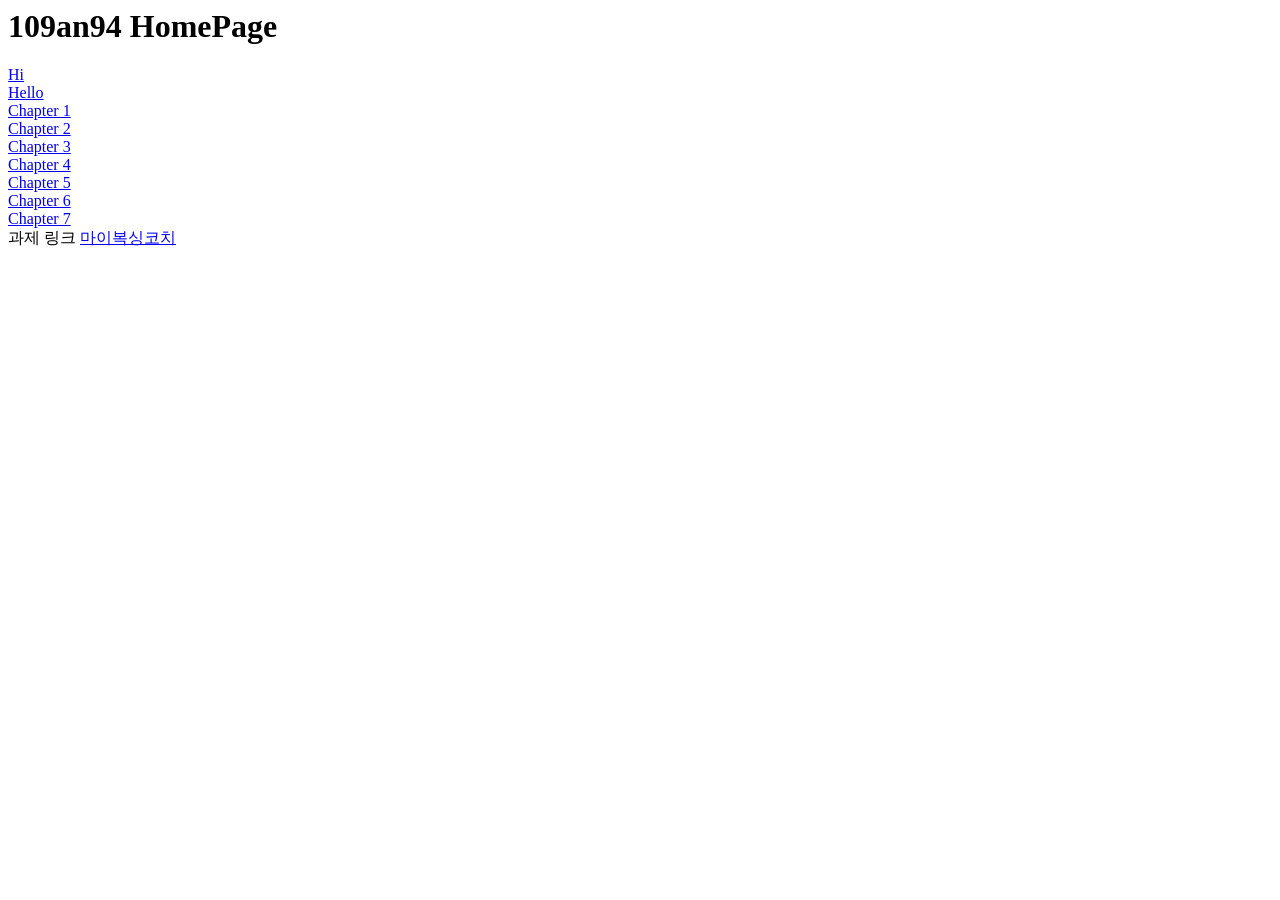
<file: index.html>
<html>
  <head>
    
  </head>
  <body>
    <h1>109an94 HomePage</h1>
    <a href="hi.html">Hi</a><br>
    <a href="my/hello.html">Hello</a><br>
    <a href="Chapter1.html">Chapter 1</a><br>
    <a href="Chapter2.html">Chapter 2</a><br>
    <a href="Chapter3.html">Chapter 3</a><br>
    <a href="Chapter4.html">Chapter 4</a><br>
    <a href="Chapter5.html">Chapter 5</a><br>
    <a href="Chapter6.html">Chapter 6</a><br>
    <a href="Chapter7.html">Chapter 7</a><br>
    <div>과제 링크 
    <a href="webprograming/myboxingCoach.html">마이복싱코치</a><br></div><br>
  </body>
</html>
</file>
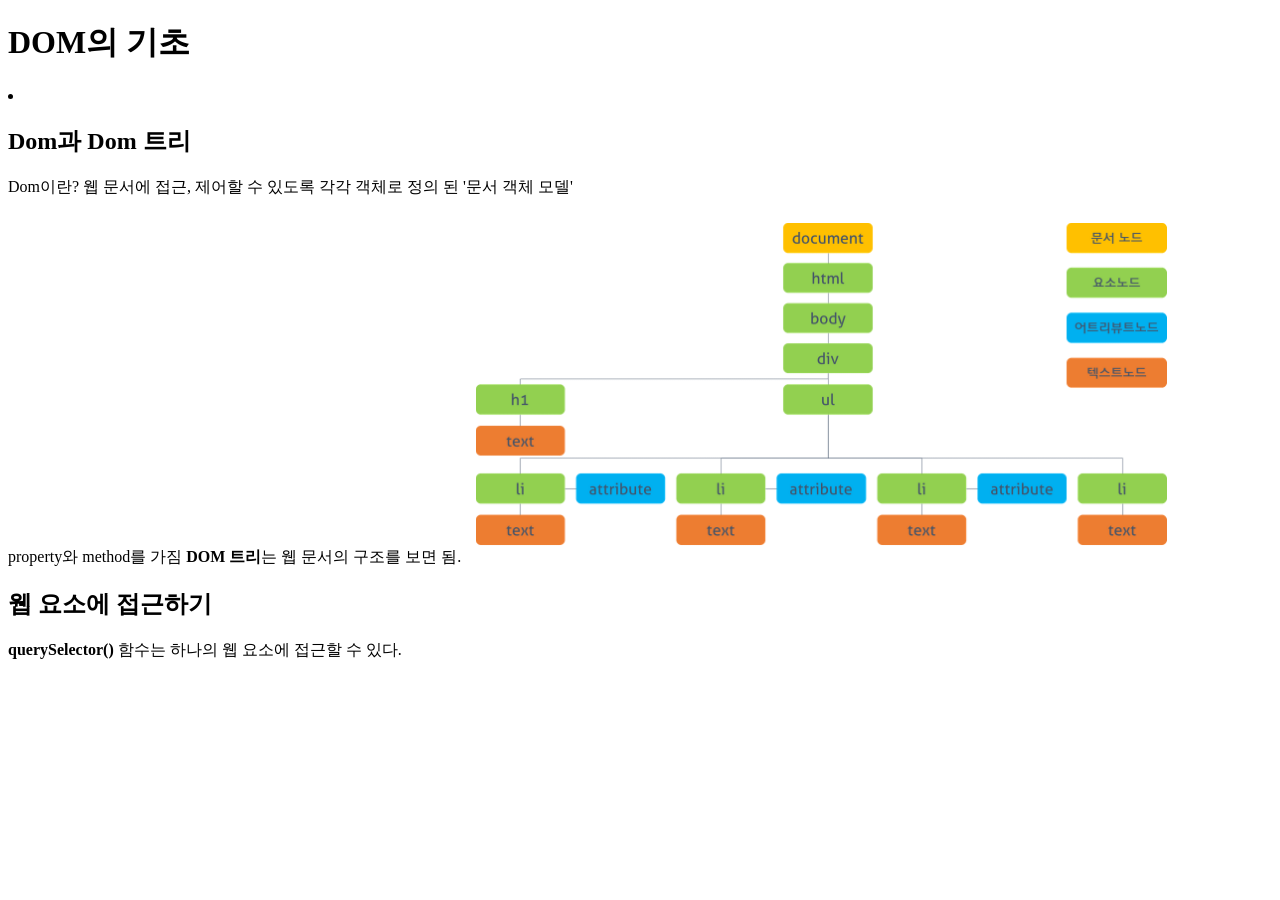
<file: Chapter05.html>
<!DOCTYPE html>
<html lang="en">
<head>
    <meta charset="UTF-8">
    <meta name="viewport" content="width=device-width, initial-scale=1.0">
    <title>Document</title>
</head>
<body>
    <h1>DOM의 기초</h1>
    <li>
        <div></div>
        <ul></ul>
    </li>
    <h2>Dom과 Dom 트리</h2>
    <div>
        Dom이란? 웹 문서에 접근, 제어할 수 있도록 각각 객체로 정의 된 '문서 객체 모델'<br>
        property와 method를 가짐
        <b>DOM 트리</b>는 웹 문서의 구조를 보면 됨.
        <img src="Chapter05/DOMTree.png" alt="">
    </div>
    <h2>웹 요소에 접근하기</h2>
    <div>
        <b>querySelector()</b> 함수는 하나의 웹 요소에 접근할 수 있다.
    </div>
</body>
</html>
</file>
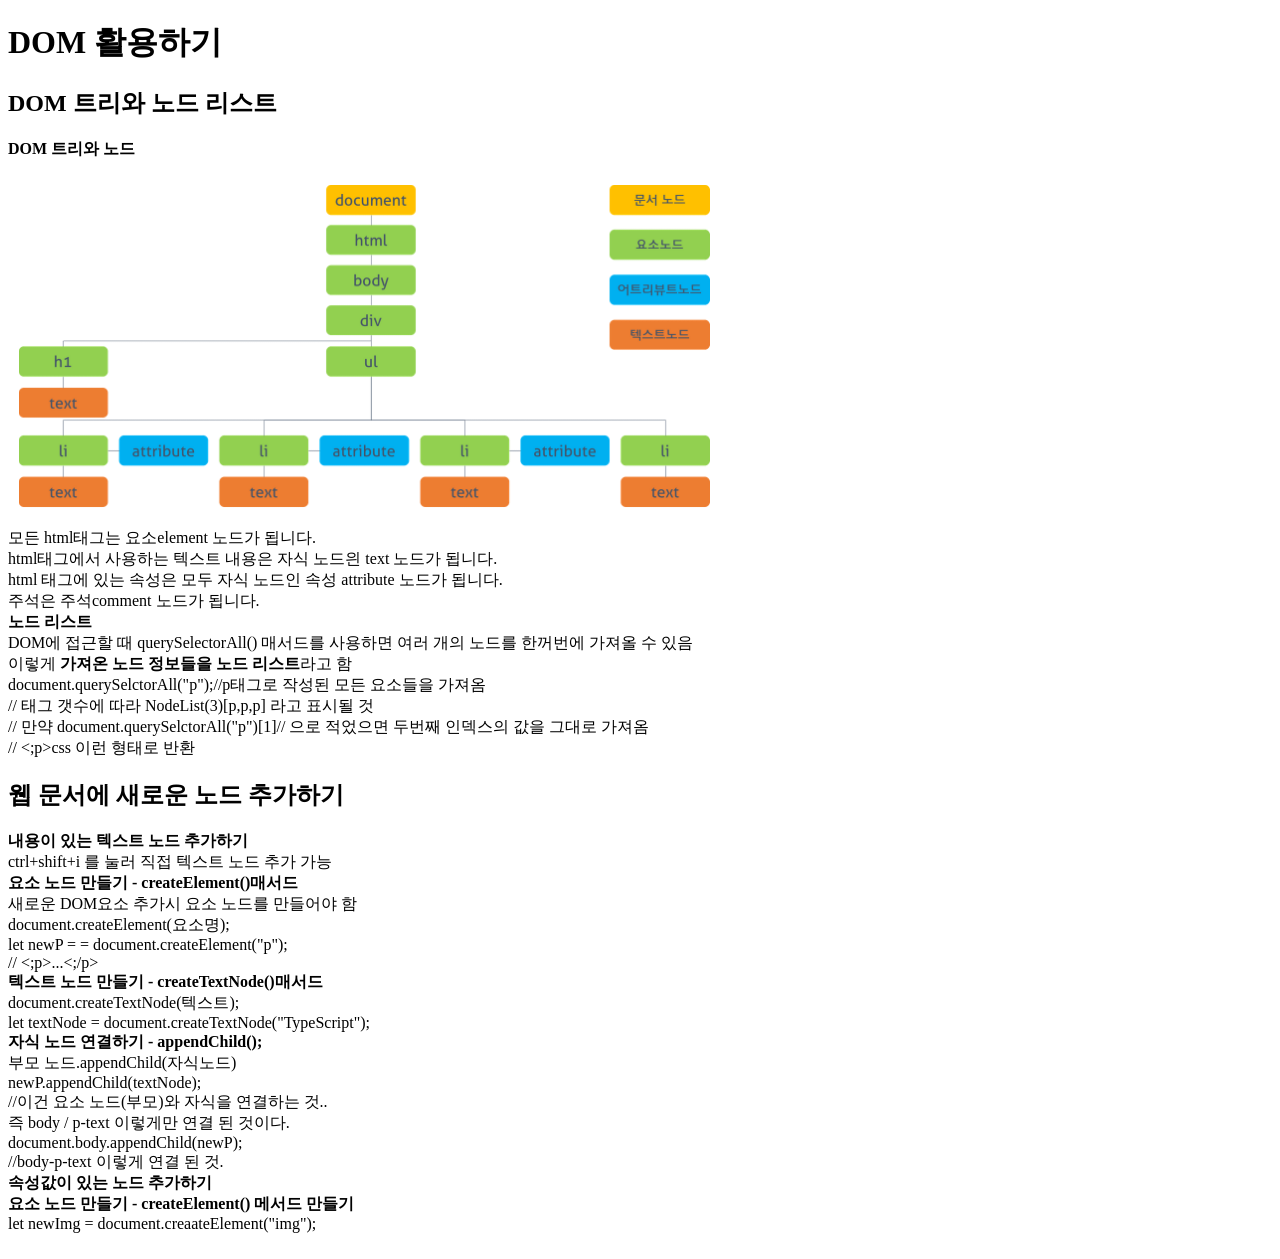
<file: Chapter10.html>
<!DOCTYPE html>
<html lang="en">
<head>
    <meta charset="UTF-8">
    <meta name="viewport" content="width=device-width, initial-scale=1.0">
    <title>Document</title>
</head>
<body>
    <h1>DOM 활용하기</h1>

    <h2>DOM 트리와 노드 리스트</h2>
    <div>
        <b>DOM 트리와 노드</b><br>
        <img src="Chapter05/DOMTree.png" alt=""><br>
        모든 html태그는 요소element 노드가 됩니다.<br>
        html태그에서 사용하는 텍스트 내용은 자식 노드읜 text 노드가 됩니다.<br>
        html 태그에 있는 속성은 모두 자식 노드인 속성 attribute 노드가 됩니다.<br>
        주석은 주석comment 노드가 됩니다.<br>
        <b>노드 리스트</b><br>
        DOM에 접근할 때 querySelectorAll() 매서드를 사용하면 여러 개의 노드를 한꺼번에 가져올 수 있음<br>
        이렇게 <b>가져온 노드 정보들을 노드 리스트</b>라고 함<br>
        document.querySelctorAll("p");//p태그로 작성된 모든 요소들을 가져옴<br>
        // 태그 갯수에 따라 NodeList(3)[p,p,p] 라고 표시될 것<br>
        // 만약 document.querySelctorAll("p")[1]// 으로 적었으면 두번째 인덱스의 값을 그대로 가져옴<br>
        // <;p>css</;p> 이런 형태로 반환<br>
    </div>
    <h2>웹 문서에 새로운 노드 추가하기</h2>
    <div>
        <b>내용이 있는 텍스트 노드 추가하기</b><br>
        ctrl+shift+i 를 눌러 직접 텍스트 노드 추가 가능<br>
        <b>요소 노드 만들기 - createElement()매서드</b><br>
        새로운 DOM요소 추가시 요소 노드를 만들어야 함<br>
        document.createElement(요소명);<br>
        let newP = = document.createElement("p");<br>
        // <;p>...<;/p><br>
        <b>텍스트 노드 만들기 - createTextNode()매서드</b><br>
        document.createTextNode(텍스트);<br>
        let textNode = document.createTextNode("TypeScript");<br>
        <b>자식 노드 연결하기 - appendChild();</b><br>
        부모 노드.appendChild(자식노드)<br>
        newP.appendChild(textNode);<br>
        //이건 요소 노드(부모)와 자식을 연결하는 것..<br>
         즉 body / p-text 이렇게만 연결 된 것이다.<br>
        document.body.appendChild(newP);<br>
        //body-p-text 이렇게 연결 된 것.<br>       
        <b>속성값이 있는 노드 추가하기</b><br>
        <b>요소 노드 만들기 - createElement() 메서드 만들기</b><br>
        let newImg = document.creaateElement("img");<br>
        <br>
    </div>
    <!-- <h2>노드 삭제하기</h2>
    <div>
        <br> -->
    </div>
</body>
</html>
</file>
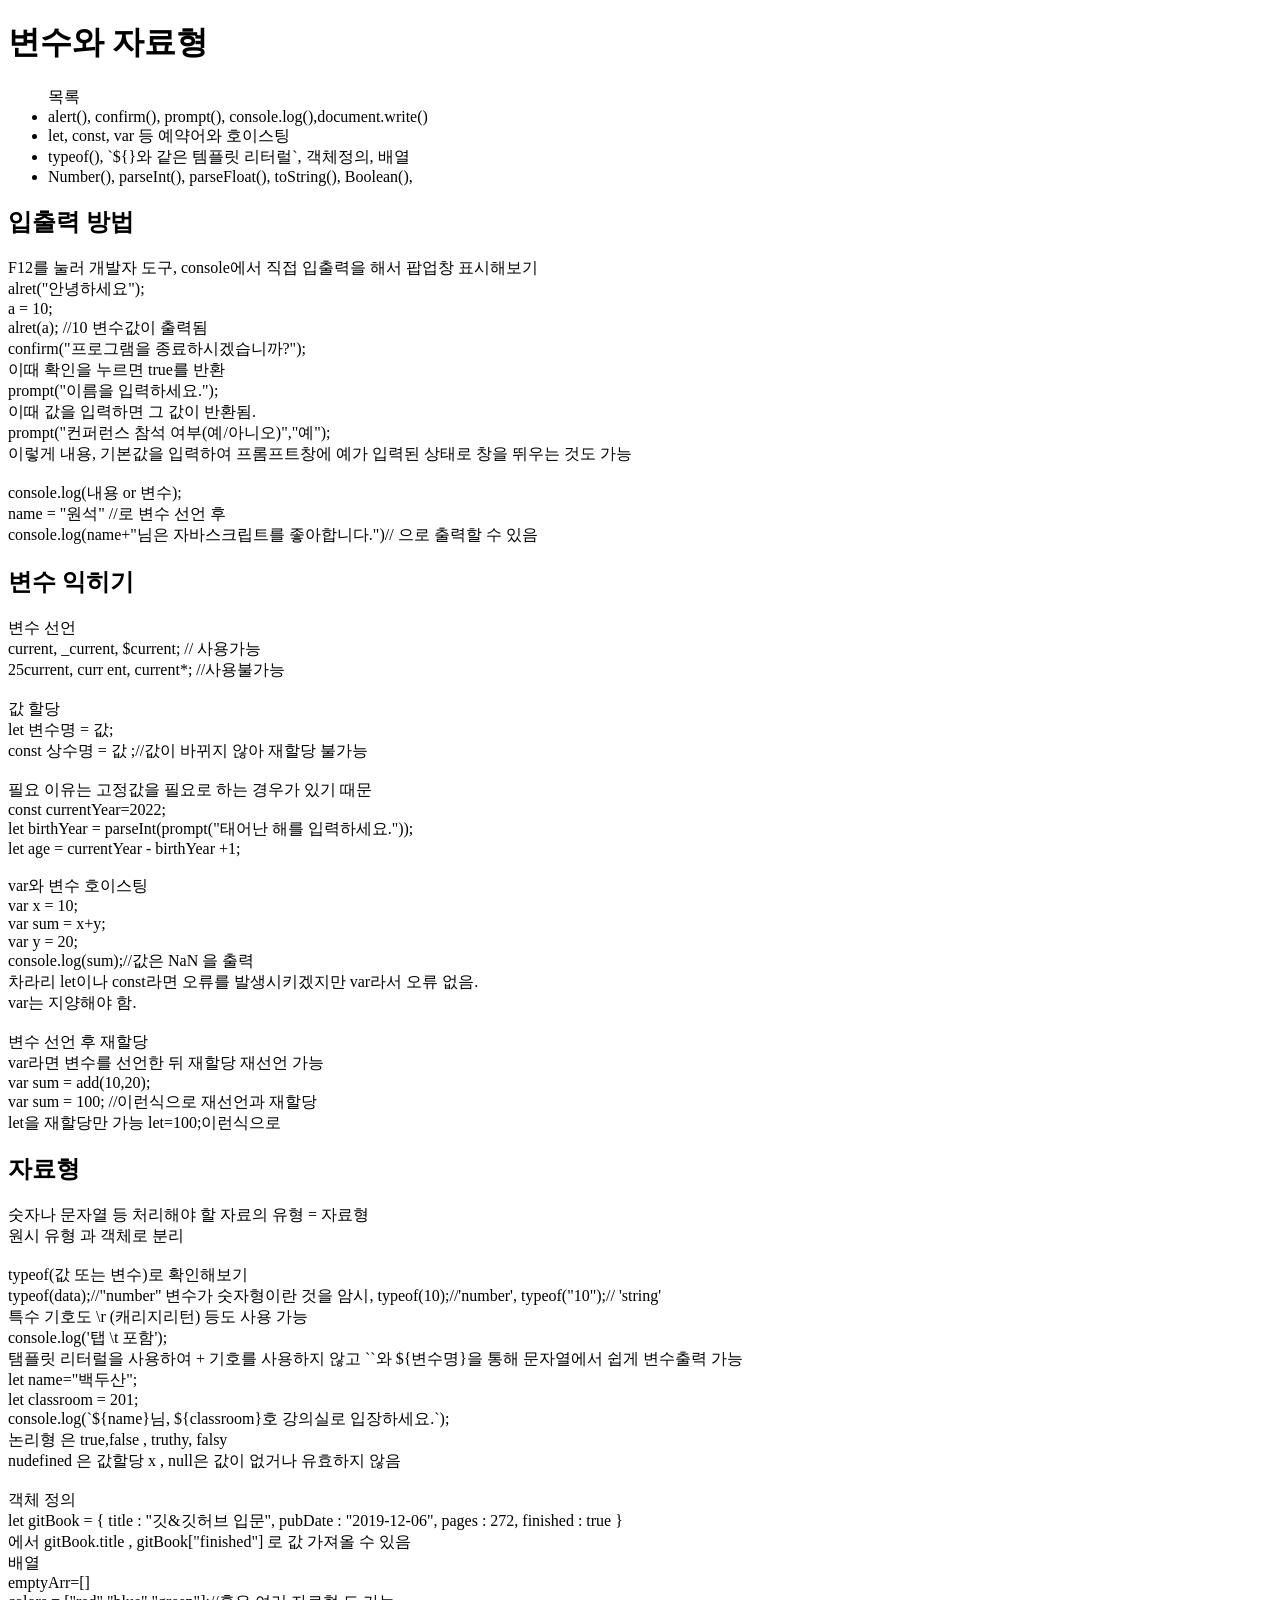
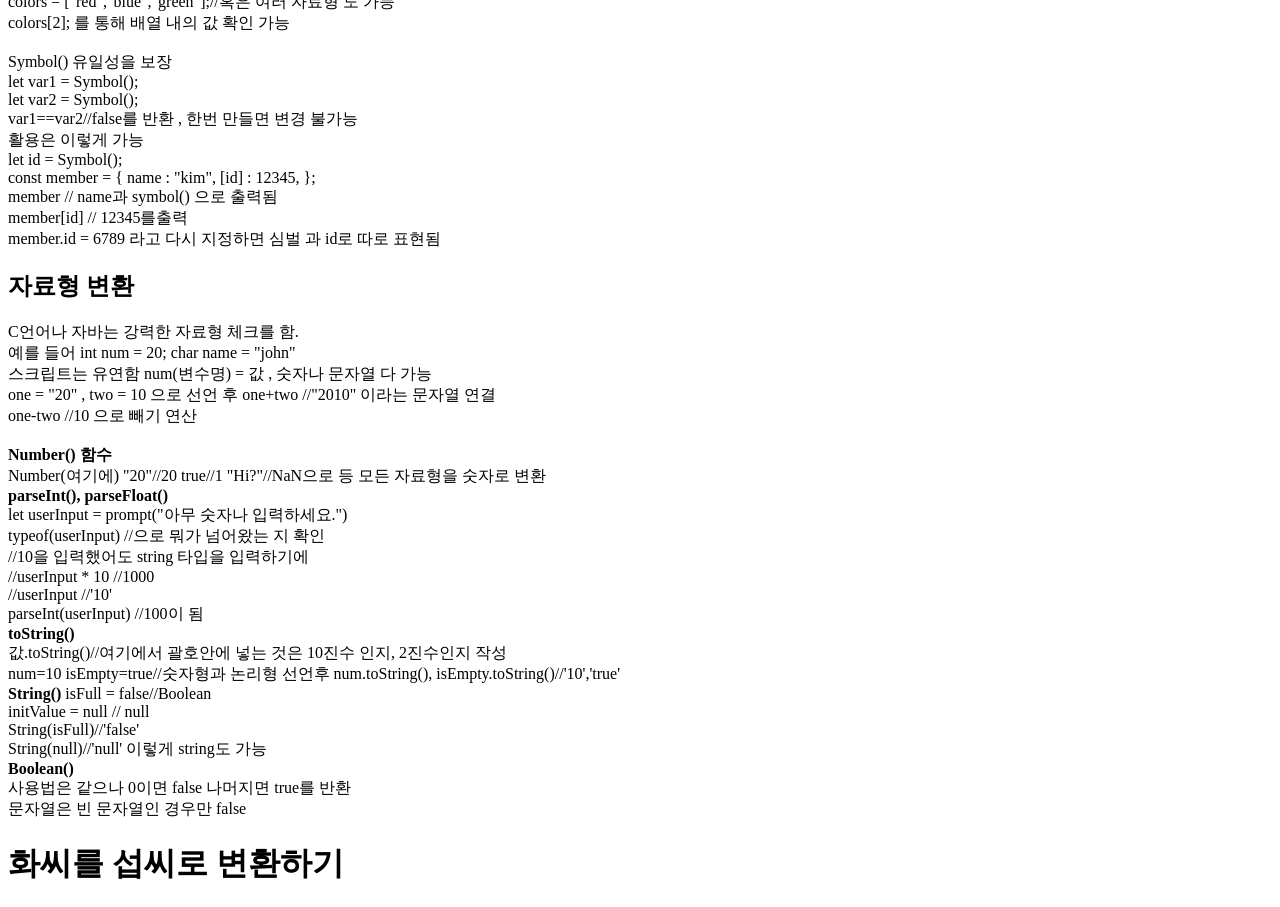
<file: Chapter2.html>
<!DOCTYPE html>
<html lang="en">
<head>
    <meta charset="UTF-8">
    <meta name="viewport" content="width=device-width, initial-scale=1.0">
    <title>Document</title>
</head>
<body>
    <h1>변수와 자료형</h1>
    <ul>
        <div>목록</div>
        <li>alert(), confirm(), prompt(), console.log(),document.write()</li>
        <li>let, const, var 등 예약어와 호이스팅</li>
        <li>typeof(), `${}와 같은 템플릿 리터럴`, 객체정의, 배열</li>
        <li>Number(), parseInt(), parseFloat(), toString(), Boolean(),</li>
    </ul>
    <H2>입출력 방법</H2>
    <div>F12를 눌러 개발자 도구, console에서 직접 입출력을 해서 팝업창 표시해보기<br>
        alret("안녕하세요");<br>
        a = 10;<br>
        alret(a); //10 변수값이 출력됨<br>
        confirm("프로그램을 종료하시겠습니까?");<br>
        이때 확인을 누르면 true를 반환<br>
        prompt("이름을 입력하세요.");<br>
        이때 값을 입력하면 그 값이 반환됨.<br>
        prompt("컨퍼런스 참석 여부(예/아니오)","예");<br>
        이렇게 내용, 기본값을 입력하여 프롬프트창에 예가 입력된 상태로 창을 뛰우는 것도 가능<br>
        <br>
        console.log(내용 or 변수);<br>
        name = "원석" //로 변수 선언 후<br>
        console.log(name+"님은 자바스크립트를 좋아합니다.")// 으로 출력할 수 있음<br>
    </div>

    <H2>변수 익히기</H2>
    <div>
        변수 선언<br>
        current, _current, $current; // 사용가능<br>
        25current, curr ent, current*; //사용불가능<br>
        <br>
        값 할당<br>
        let 변수명 = 값;<br>
        const 상수명 = 값 ;//값이 바뀌지 않아 재할당 불가능<br>
        <br>
        필요 이유는 고정값을 필요로 하는 경우가 있기 때문<br>
        const currentYear=2022;<br>
        let birthYear = parseInt(prompt("태어난 해를 입력하세요."));<br>
        let age = currentYear - birthYear +1;<br>
        <br>
        var와 변수 호이스팅<br>
        var x = 10;<br>
        var sum = x+y;<br>
        var y = 20;<br>
        console.log(sum);//값은 NaN 을 출력<br>
        차라리 let이나 const라면 오류를 발생시키겠지만 var라서 오류 없음.<br>
        var는 지양해야 함.<br>
        <br>
        변수 선언 후 재할당<br>
        var라면 변수를 선언한 뒤 재할당 재선언 가능<br>
        var sum = add(10,20);<br>
        var sum = 100; //이런식으로 재선언과 재할당<br>
        let을 재할당만 가능 let=100;이런식으로<br>
    </div>
    <h2>자료형</h2>
    <div>
        숫자나 문자열 등 처리해야 할 자료의 유형 = 자료형<br>
        원시 유형 과 객체로 분리<br>
        <br>
        typeof(값 또는 변수)로 확인해보기<br>
        typeof(data);//"number" 변수가 숫자형이란 것을 암시, typeof(10);//'number', typeof("10");// 'string' 
        <br>
        특수 기호도 \r (캐리지리턴) 등도 사용 가능<br>
        console.log('탭 \t 포함');<br>
        탬플릿 리터럴을 사용하여 + 기호를 사용하지 않고 ``와 ${변수명}을 통해 문자열에서 쉽게 변수출력 가능<br>
        let name="백두산";<br>
        let classroom = 201;<br>
        console.log(`${name}님, ${classroom}호 강의실로 입장하세요.`);<br>
        논리형 은 true,false , truthy, falsy <br>
        nudefined 은 값할당 x , null은 값이 없거나 유효하지 않음<br>
        <br>
        객체 정의<br>
        let gitBook = {
            title : "깃&깃허브 입문",
            pubDate : "2019-12-06",
            pages : 272,
            finished : true
        }<br>
        에서 gitBook.title , gitBook["finished"] 로 값 가져올 수 있음<br>
        배열<br>
        emptyArr=[]<br>
        colors = ["red","blue","green"];//혹은 여러 자료형 도 가능<br>
        colors[2]; 를 통해 배열 내의 값 확인 가능<br>
        <br>
        Symbol() 유일성을 보장<br>
        let var1 = Symbol();<br>
        let var2 = Symbol();<br>
        var1==var2//false를 반환 , 한번 만들면 변경 불가능 <br>
        활용은 이렇게 가능<br>
        let id = Symbol();<br>
        const member = {
            name : "kim",
            [id] : 12345,
        };<br>
        member // name과 symbol() 으로 출력됨<br>
        member[id] // 12345를출력<br>
        member.id = 6789 라고 다시 지정하면 심벌 과 id로 따로 표현됨<br>
    </div>

    <h2>자료형 변환</h2>
    <div>
        C언어나 자바는 강력한 자료형 체크를 함.<br>
        예를 들어 int num = 20; char name = "john"<br>
        스크립트는 유연함 num(변수명) = 값 , 숫자나 문자열 다 가능<br>
        one = "20" , two = 10 으로 선언 후 one+two //"2010" 이라는 문자열 연결<br>
        one-two //10 으로 빼기 연산<br>
        <br>
        <b>Number() 함수</b><br>
        Number(여기에) "20"//20 true//1 "Hi?"//NaN으로 등 모든 자료형을 숫자로 변환<br>
        <b>parseInt(), parseFloat()</b><br>
        let userInput = prompt("아무 숫자나 입력하세요.")<br>
        typeof(userInput) //으로 뭐가 넘어왔는 지 확인<br>
        //10을 입력했어도  string 타입을 입력하기에<br>
        //userInput * 10 //1000<br>
        //userInput //'10'<br>
        parseInt(userInput) //100이 됨<br>
        <b>toString()</b><br>
        값.toString()//여기에서 괄호안에 넣는 것은 10진수 인지, 2진수인지 작성<br>
        num=10 isEmpty=true//숫자형과 논리형 선언후
        num.toString(), isEmpty.toString()//'10','true'<br>
        <b>String()</b>
        isFull = false//Boolean<br>
        initValue = null // null<br>
        String(isFull)//'false'<br>
        String(null)//'null' 이렇게 string도 가능<br>
        <b>Boolean()</b><br>
        사용법은 같으나 0이면 false 나머지면 true를 반환<br>
        문자열은 빈 문자열인 경우만 false<br>
        <h1>화씨를 섭씨로 변환하기</h1>
        <!-- <script src="chapter02.js"></script> -->
         <script>
            let fah = parseFloat((prompt("변환할 화씨 온도")));
            let cel;

            cel =((fah - 32)/1.8).toFixed(1);
            alert(`화씨 ${fah}도는 섭씨 ${cel}도입니다.`);
         </script>
    </div>
</body>
<script>
    // var x= 10;
    // var sum = x+y;
    // var y = 20;
    // console.log(sum);

</script>
</html>
</file>
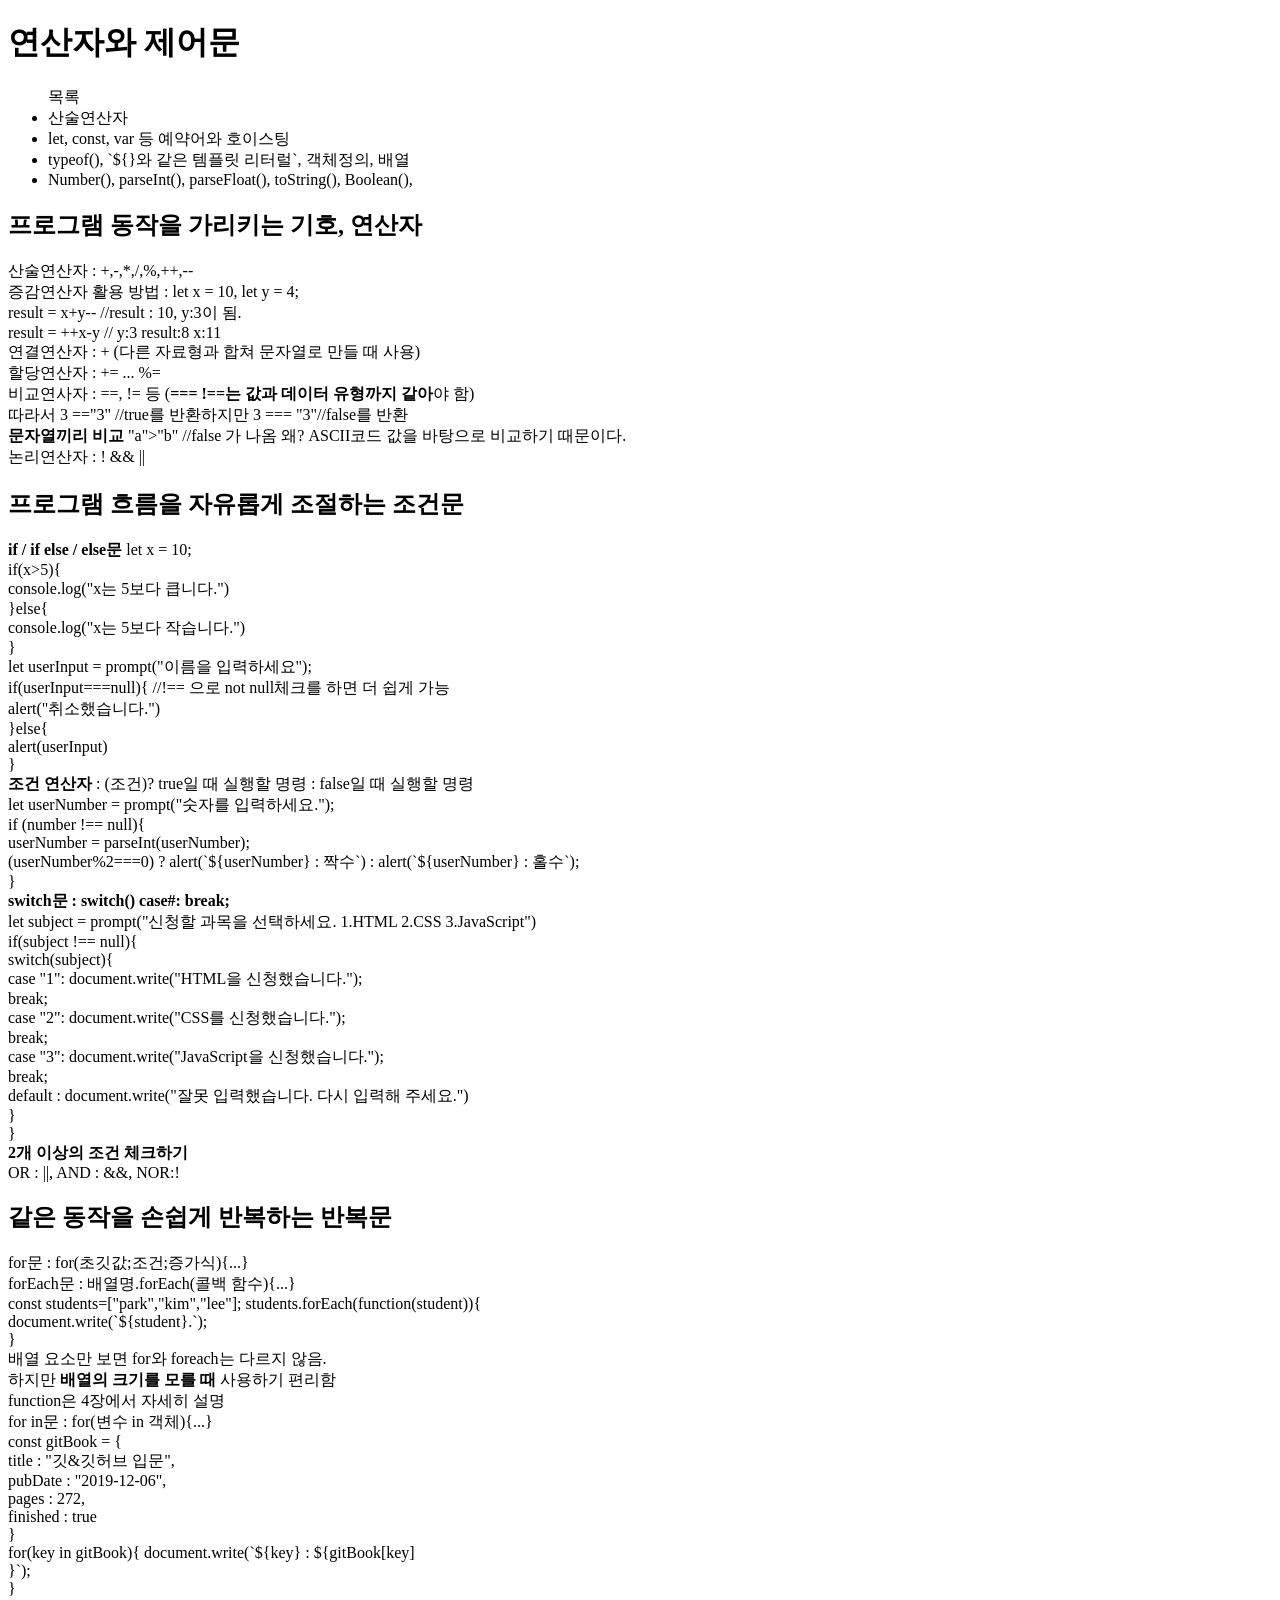
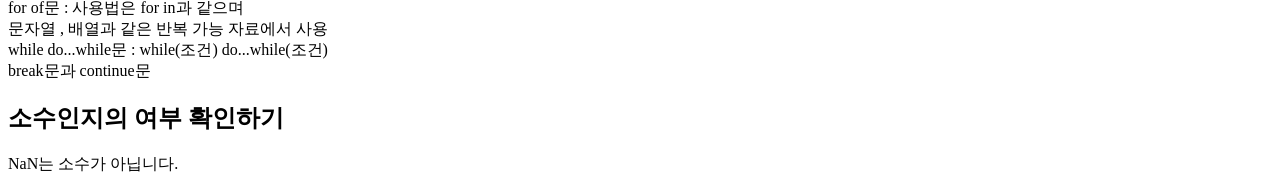
<file: Chapter3.html>
<!DOCTYPE html>
<html lang="en">
<head>
    <meta charset="UTF-8">
    <meta name="viewport" content="width=device-width, initial-scale=1.0">
    <title>Document</title>
</head>
<body>
    <h1>연산자와 제어문</h1>
    <ul>
        <div>목록</div>
        <li>산술연산자</li>
        <li>let, const, var 등 예약어와 호이스팅</li>
        <li>typeof(), `${}와 같은 템플릿 리터럴`, 객체정의, 배열</li>
        <li>Number(), parseInt(), parseFloat(), toString(), Boolean(),</li>
    </ul>
    <H2>프로그램 동작을 가리키는 기호, 연산자</H2>
    <div>
        산술연산자 : +,-,*,/,%,++,--<br>
        증감연산자 활용 방법 : let x = 10, let y = 4;<br>
        result = x+y-- //result : 10, y:3이 됨.<br>
        result = ++x-y // y:3 result:8 x:11 <br>
        연결연산자 : + (다른 자료형과 합쳐 문자열로 만들 때 사용)<br>
        할당연산자 : += ... %=<br>
        비교연사자 : ==, != 등 (<b>=== !==는 값과 데이터 유형까지 같아</b>야 함)<br>
        따라서 3 =="3" //true를 반환하지만 3 === "3"//false를 반환<br>
        <b>문자열끼리 비교</b>
        "a">"b" //false 가 나옴 왜? ASCII코드 값을 바탕으로 비교하기 때문이다.<br>
        논리연산자 : ! && ||
    </div>
    <h2>프로그램 흐름을 자유롭게 조절하는 조건문</h2>
    <div><b>if / if else / else문</b>
    let x = 10;<br>
    if(x>5){<br>
        console.log("x는 5보다 큽니다.")<br>
    }else{<br>
        console.log("x는 5보다 작습니다.")<br>
    }<br>
    let userInput = prompt("이름을 입력하세요");<br>
    if(userInput===null){ //!== 으로 not null체크를 하면 더 쉽게 가능<br>
        alert("취소했습니다.")<br>
    }else{<br>
        alert(userInput)<br>
    }<br>
    <b>조건 연산자</b> : (조건)? true일 때 실행할 명령 : false일 때 실행할 명령<br>
    let userNumber = prompt("숫자를 입력하세요.");<br>
    if (number !== null){<br>
        userNumber = parseInt(userNumber);<br>
        (userNumber%2===0) ? alert(`${userNumber} : 짝수`) : alert(`${userNumber} : 홀수`);<br>
    }<br>
    <b>switch문 : switch() case#: break;</b><br>
    let subject = prompt("신청할 과목을 선택하세요. 1.HTML 2.CSS 3.JavaScript")<br>
    if(subject !== null){<br>
        switch(subject){<br>
            case "1": document.write("HTML을 신청했습니다.");<br>
            break;<br>
            case "2": document.write("CSS를 신청했습니다.");<br>
            break;<br>
            case "3": document.write("JavaScript을 신청했습니다.");<br>
            break;<br>
            default : document.write("잘못 입력했습니다. 다시 입력해 주세요.")<br>
        }<br>
    }<br>
    <b>2개 이상의 조건 체크하기</b><br>
    OR : ||, AND : &&, NOR:! <br>
    </div>
    <h2>같은 동작을 손쉽게 반복하는 반복문</h2>
    <div>
    for문 : for(초깃값;조건;증가식){...}<br>
    forEach문 : 배열명.forEach(콜백 함수){...}<br>
    const students=["park","kim","lee"];
    students.forEach(function(student)){<br>
        document.write(`${student}.`);<br>
    }<br>
    배열 요소만 보면 for와 foreach는 다르지 않음.<br>
    하지만 <b>배열의 크기를 모를 때</b> 사용하기 편리함<br>
    function은 4장에서 자세히 설명<br>
    for in문 : for(변수 in 객체){...}<br>
    const gitBook = {<br>
        title : "깃&깃허브 입문",<br>
        pubDate : "2019-12-06",<br>
        pages : 272,<br>
        finished : true<br>
    }<br>
    for(key in gitBook){
        document.write(`${key} : ${gitBook[key]<br>}`);<br>
    }<br>
    for of문 : 사용법은 for in과 같으며<br>
    문자열 , 배열과 같은 반복 가능 자료에서 사용<br>
    while do...while문 : while(조건) do...while(조건)<br>
    break문과 continue문<br>
    </div>
    <h2>소수인지의 여부 확인하기</h2>
        <script>
            const number = parseInt(prompt("자연수를 입력하세요."));
            let isPrim;//소수인지 확인여부
            if(number === 1){
                // document.write(`${number}은 소수도, 합성수도 아닙니다.<br>`);
            }else if (number === 2){
                isPrim = true;
            } else{
                for(let i =2; i<number; i++){
                    if(number % i ===0){
                        isPrim = false;
                        break;
                    }
                    else{
                        isPrim = true;
                    }
                }
            }
            if(isPrim){
                document.write(`${number}는 소수입니다.`);
            } else {
                document.write(`${number}는 소수가 아닙니다.`);
            }
        </script>
</body>
</html>
</file>
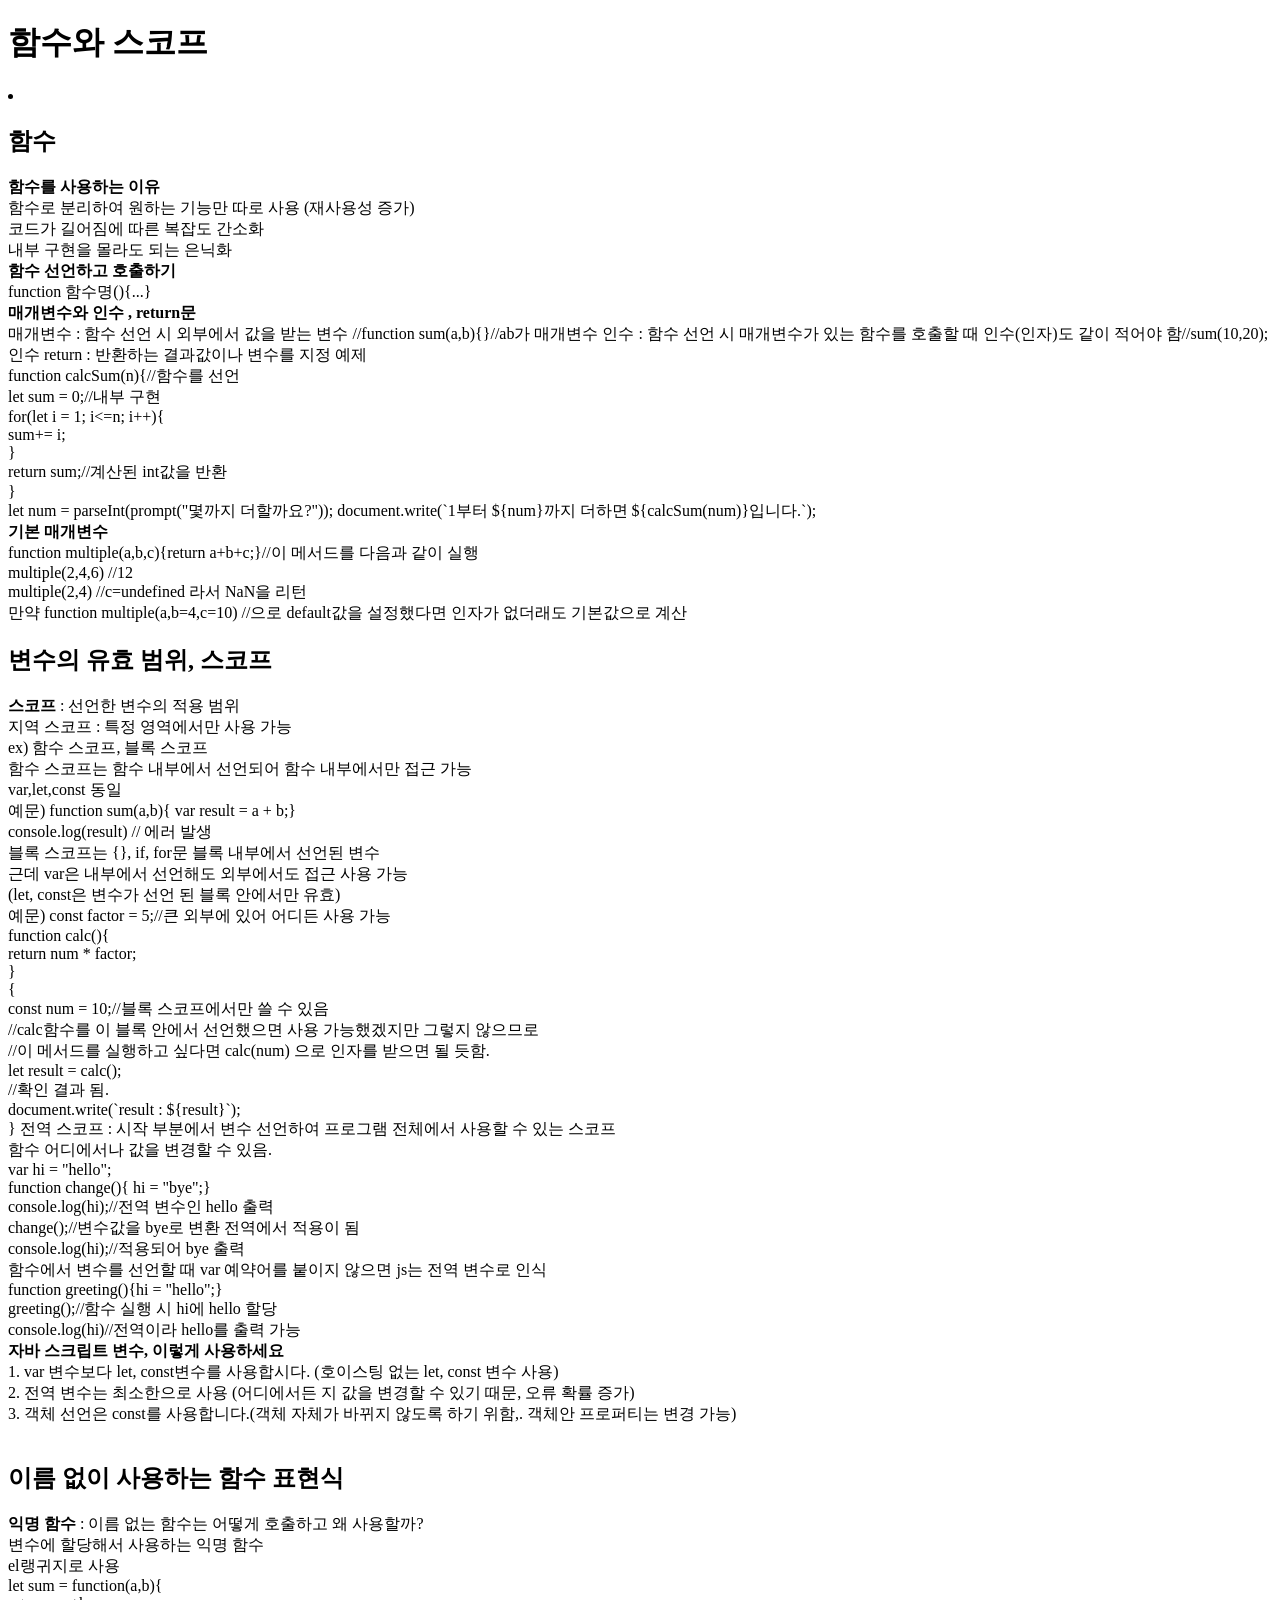
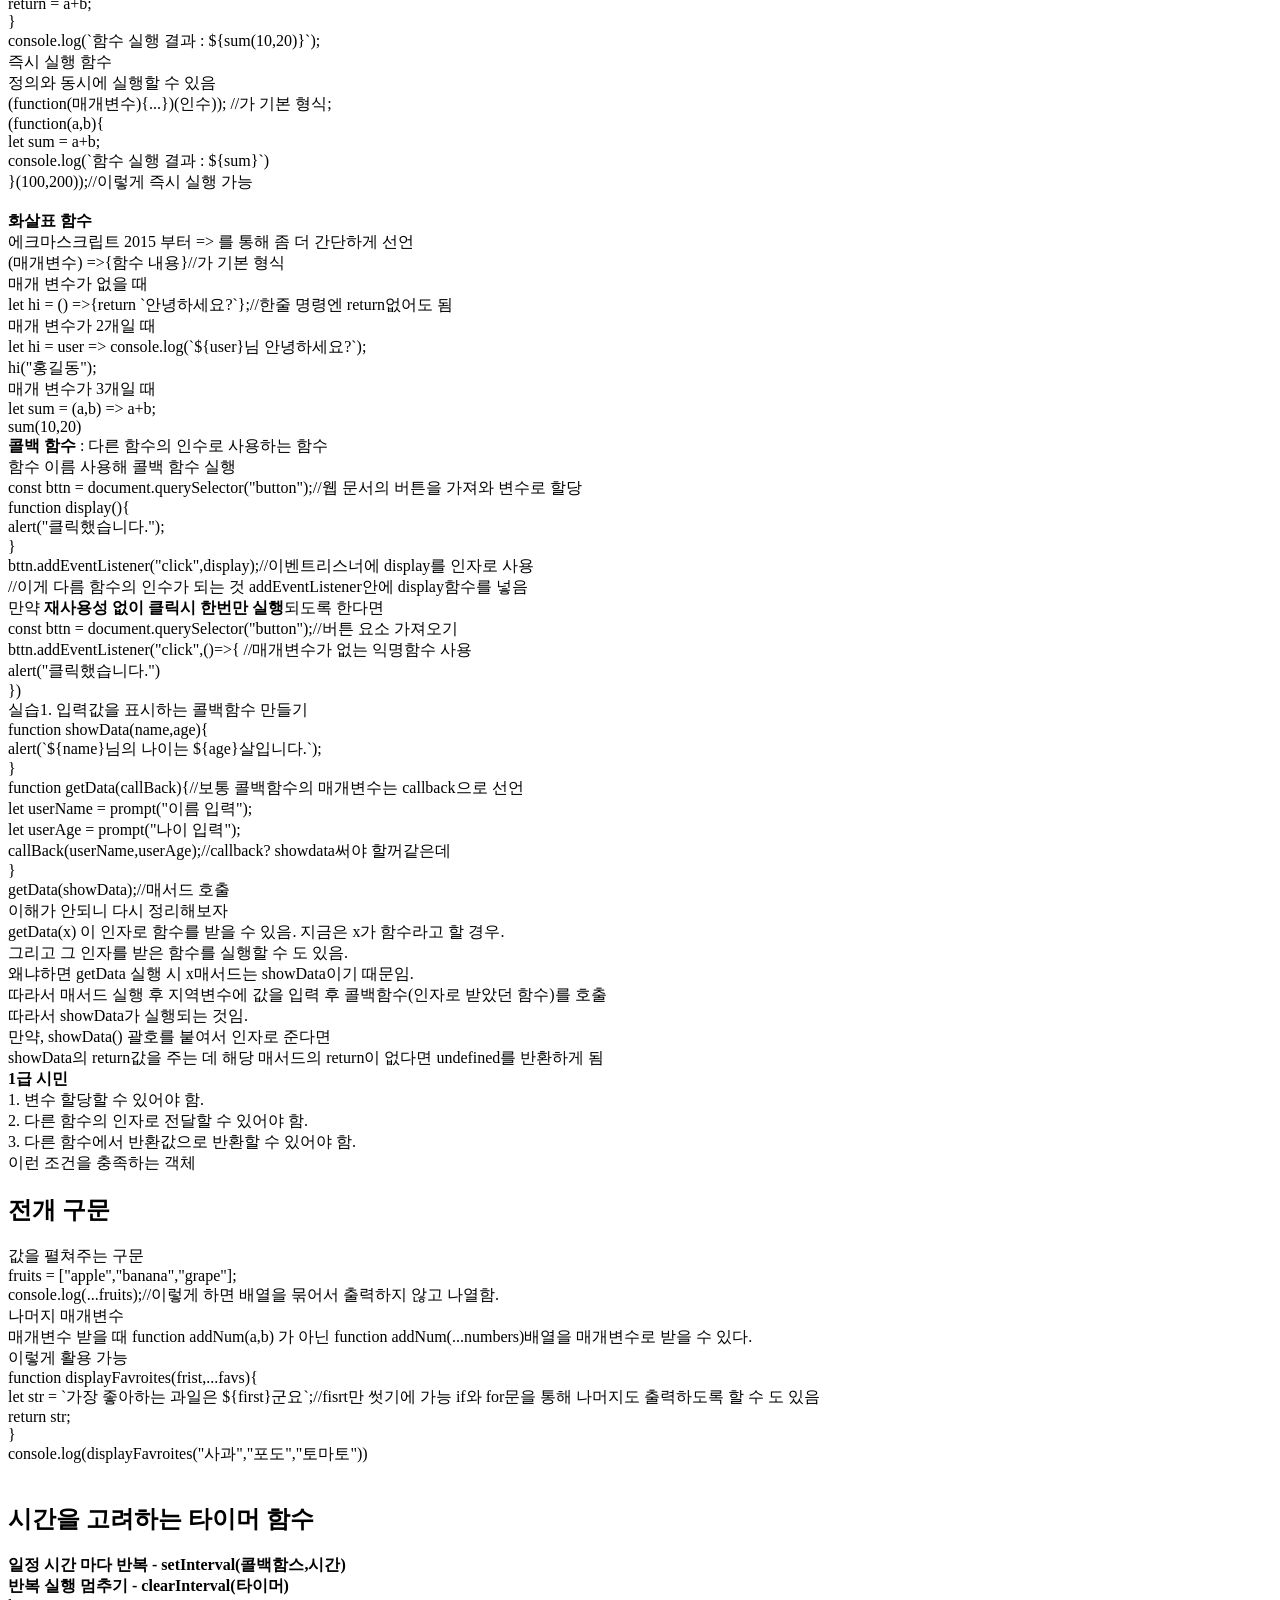
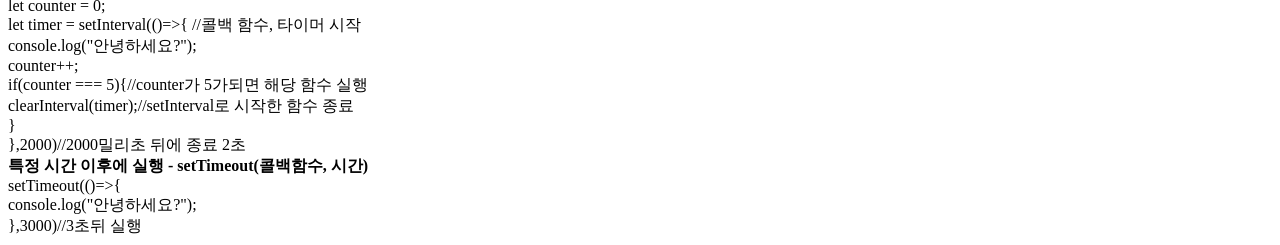
<file: Chapter4.html>
<!DOCTYPE html>
<html lang="en">
<head>
    <meta charset="UTF-8">
    <meta name="viewport" content="width=device-width, initial-scale=1.0">
    <title>Document</title>
</head>
<body>
    <h1>함수와 스코프</h1>
    <li>
        <div></div>
        <ul></ul>
    </li>
    <h2>함수</h2>
    <div>
        <b>함수를 사용하는 이유</b><br>
        함수로 분리하여 원하는 기능만 따로 사용 (재사용성 증가)<br>
        코드가 길어짐에 따른 복잡도 간소화 <br>
        내부 구현을 몰라도 되는 은닉화<br>
        <b>함수 선언하고 호출하기</b><br>
        function 함수명(){...}<br>
        <b>매개변수와 인수 , return문</b><br>
        매개변수 : 함수 선언 시 외부에서 값을 받는 변수 //function sum(a,b){}//ab가 매개변수
        인수 : 함수 선언 시 매개변수가 있는 함수를 호출할 때 인수(인자)도 같이 적어야 함//sum(10,20); 인수
        return : 반환하는 결과값이나 변수를 지정
        예제<br>
        function calcSum(n){//함수를 선언<br>
            let sum = 0;//내부 구현<br>
            for(let i = 1; i<=n; i++){<br>
                sum+= i;<br>
            }<br>
            return sum;//계산된 int값을 반환<br>
        }<br>
        let num = parseInt(prompt("몇까지 더할까요?"));
        document.write(`1부터 ${num}까지 더하면 ${calcSum(num)}입니다.`);<br>
        <b>기본 매개변수</b><br>
        function multiple(a,b,c){return a+b+c;}//이 메서드를 다음과 같이 실행<br>
        multiple(2,4,6) //12<br>
        multiple(2,4) //c=undefined 라서 NaN을 리턴<br>
        만약 function multiple(a,b=4,c=10) //으로 default값을 설정했다면 인자가 없더래도 기본값으로 계산<br>
    </div>
    <h2>변수의 유효 범위, 스코프</h2>
    <div>
        <b>스코프</b> : 선언한 변수의 적용 범위<br>
        지역 스코프 : 특정 영역에서만 사용 가능<br>
            ex) 함수 스코프, 블록 스코프<br>
            함수 스코프는 함수 내부에서 선언되어 함수 내부에서만 접근 가능<br>
                var,let,const 동일<br>
                    예문) function sum(a,b){ var result = a + b;}<br>
                    console.log(result) // 에러 발생<br>
            블록 스코프는 {}, if, for문 블록 내부에서 선언된 변수<br>
                근데 var은 내부에서 선언해도 외부에서도 접근 사용 가능<br>
                (let, const은 변수가 선언 된 블록 안에서만 유효)<br>
                    예문) const factor = 5;//큰 외부에 있어 어디든 사용 가능<br>
                    function calc(){<br>
                        return num * factor; <br>
                    }<br>
                    {<br>
                        const num = 10;//블록 스코프에서만 쓸 수 있음<br>
                        //calc함수를 이 블록 안에서 선언했으면 사용 가능했겠지만 그렇지 않으므로<br>
                        //이 메서드를 실행하고 싶다면 calc(num) 으로 인자를 받으면 될 듯함.<br>
                        let result = calc();<br>
                        //확인 결과 됨.<br>
                        document.write(`result : ${result}`);<br>
                    }
                    <!-- <script>
                        const factor = 5;//큰 외부에 있어 어디든 사용 가능
                    function calc(){
                        return num * factor; 
                    }
                    {
                        const num = 10;//블록 스코프에서만 쓸 수 있음
                        //calc함수를 이 블록 안에서 선언했으면 사용 가능했겠지만 그렇지 않으므로
                        //이 메서드를 실행하고 싶다면 calc(num) 으로 인자를 받으면 될 듯함.
                        let result = calc();
                        document.write(`result : ${result}`);
                    }
                    </script> -->
        전역 스코프 : 시작 부분에서 변수 선언하여 프로그램 전체에서 사용할 수 있는 스코프<br>
            함수 어디에서나 값을 변경할 수 있음.<br>
            var hi = "hello";<br>
            function change(){ hi = "bye";}<br>
            console.log(hi);//전역 변수인 hello 출력<br>
            change();//변수값을 bye로 변환 전역에서 적용이 됨<br>
            console.log(hi);//적용되어 bye 출력<br>
            함수에서 변수를 선언할 때 var 예약어를 붙이지 않으면 js는 전역 변수로 인식<br>
            function greeting(){hi = "hello";}<br>
            greeting();//함수 실행 시 hi에 hello 할당<br>
            console.log(hi)//전역이라 hello를 출력 가능<br>
        <b>자바 스크립트 변수, 이렇게 사용하세요</b><br>
        1. var 변수보다 let, const변수를 사용합시다. (호이스팅 없는 let, const 변수 사용)<br>
        2. 전역 변수는 최소한으로 사용 (어디에서든 지 값을 변경할 수 있기 때문, 오류 확률 증가)<br>
        3. 객체 선언은 const를 사용합니다.(객체 자체가 바뀌지 않도록 하기 위함,. 객체안 프로퍼티는 변경 가능)<br>
        <br>
    </div>
    <h2>이름 없이 사용하는 함수 표현식</h2>
    <div>
        <b>익명 함수</b> : 이름 없는 함수는 어떻게 호출하고 왜 사용할까?<br>
        변수에 할당해서 사용하는 익명 함수<br>
        el랭귀지로 사용<br>
        let sum = function(a,b){<br>
            return = a+b;<br>
        }<br>
        console.log(`함수 실행 결과 : ${sum(10,20)}`);<br>
        즉시 실행 함수<br>
        정의와 동시에 실행할 수 있음<br>
        (function(매개변수){...})(인수)); //가 기본 형식;<br>
        (function(a,b){<br>
            let sum = a+b;<br>
            console.log(`함수 실행 결과 : ${sum}`)<br>
        }(100,200));//이렇게 즉시 실행 가능<br>
        <br>
        <b>화살표 함수</b><br>
        에크마스크립트 2015 부터 => 를 통해 좀 더 간단하게 선언<br>
        (매개변수) =>{함수 내용}//가 기본 형식<br>
        매개 변수가 없을 때<br>
        let hi = () =>{return `안녕하세요?`};//한줄 명령엔 return없어도 됨<br>
        매개 변수가 2개일 때<br>
        let hi = user => console.log(`${user}님 안녕하세요?`);<br>
        hi("홍길동");<br>
        매개 변수가 3개일 때<br>
        let sum = (a,b) => a+b;<br>
        sum(10,20)<br>
        <b>콜백 함수</b> : 다른 함수의 인수로 사용하는 함수<br>
        함수 이름 사용해 콜백 함수 실행<br>
        const bttn = document.querySelector("button");//웹 문서의 버튼을 가져와 변수로 할당<br>
        function display(){<br>
            alert("클릭했습니다.");<br>
        }<br>
        bttn.addEventListener("click",display);//이벤트리스너에 display를 인자로 사용<br>
        //이게 다름 함수의 인수가 되는 것 addEventListener안에 display함수를 넣음<br>
        만약 <b>재사용성 없이 클릭시 한번만 실행</b>되도록 한다면 <br>
        const bttn = document.querySelector("button");//버튼 요소 가져오기 <br>
        bttn.addEventListener("click",()=>{ //매개변수가 없는 익명함수 사용<br>
            alert("클릭했습니다.")<br>
        })<br>
        실습1. 입력값을 표시하는 콜백함수 만들기 <br>
        function showData(name,age){<br>
            alert(`${name}님의 나이는 ${age}살입니다.`);<br>
        }<br>
        function getData(callBack){//보통 콜백함수의 매개변수는 callback으로 선언<br>
            let userName = prompt("이름 입력");<br>
            let userAge = prompt("나이 입력");<br>
            callBack(userName,userAge);//callback? showdata써야 할꺼같은데<br>
        }<br>
        getData(showData);//매서드 호출<br>
        이해가 안되니 다시 정리해보자<br>
        getData(x) 이 인자로 함수를 받을 수 있음. 지금은 x가 함수라고 할 경우.<br>
        그리고 그 인자를 받은 함수를 실행할 수 도 있음. <br>
        왜냐하면 getData 실행 시 x매서드는 showData이기 때문임.<br>
        따라서 매서드 실행 후 지역변수에 값을 입력 후 콜백함수(인자로 받았던 함수)를 호출<br>
        따라서 showData가 실행되는 것임.<br>
        만약, showData() 괄호를 붙여서 인자로 준다면 <br>
        showData의 return값을 주는 데 해당 매서드의 return이 없다면 undefined를 반환하게 됨<br>
        <script>
             function showData(name,age){
            alert(`${name}님의 나이는 ${age}살입니다.`);
        }
        function getData(callBack){//보통 콜백함수의 매개변수는 callback으로 선언
            let userName = prompt("이름 입력");
            let userAge = prompt("나이 입력");
            callBack(userName,userAge);//callback? showdata써야 할꺼같은데
        }
        getData(showData);//매서드 호출
        </script>
        <b>1급 시민</b><br>
        1. 변수 할당할 수 있어야 함.<br>
        2. 다른 함수의 인자로 전달할 수 있어야 함.<br>
        3. 다른 함수에서 반환값으로 반환할 수 있어야 함.<br>
        이런 조건을 충족하는 객체
    </div>
    <h2>전개 구문</h2>
    <div> 
        값을 펼쳐주는 구문<br>
        fruits = ["apple","banana","grape"];<br>
        console.log(...fruits);//이렇게 하면 배열을 묶어서 출력하지 않고 나열함.<br>
        나머지 매개변수<br>
        매개변수 받을 때 function addNum(a,b) 가 아닌 function addNum(...numbers)배열을 매개변수로 받을 수 있다.<br>
        이렇게 활용 가능<br>
        function displayFavroites(frist,...favs){<br>
            let str = `가장 좋아하는 과일은 ${first}군요`;//fisrt만 썻기에 가능 if와 for문을 통해 나머지도 출력하도록 할 수 도 있음<br>
            return str;<br>
        }<br>
        console.log(displayFavroites("사과","포도","토마토"))<br>
        <br>
    </div>
    <h2>시간을 고려하는 타이머 함수</h2>
    <div>
        <b>일정 시간 마다 반복 - setInterval(콜백함스,시간)</b><br>
        <b>반복 실행 멈추기 - clearInterval(타이머)</b><br>
        let counter = 0;<br>
        let timer = setInterval(()=>{ //콜백 함수, 타이머 시작<br>
            console.log("안녕하세요?");<br>
            counter++;<br>
            if(counter === 5){//counter가 5가되면 해당 함수 실행<br>
                clearInterval(timer);//setInterval로 시작한 함수 종료<br>
            }<br>
        },2000)//2000밀리초 뒤에 종료 2초<br>
        <b>특정 시간 이후에 실행 - setTimeout(콜백함수, 시간)</b><br>
        setTimeout(()=>{<br>
            console.log("안녕하세요?");<br>
        },3000)//3초뒤 실행<br>
    </div>
</body>
</html>
</file>
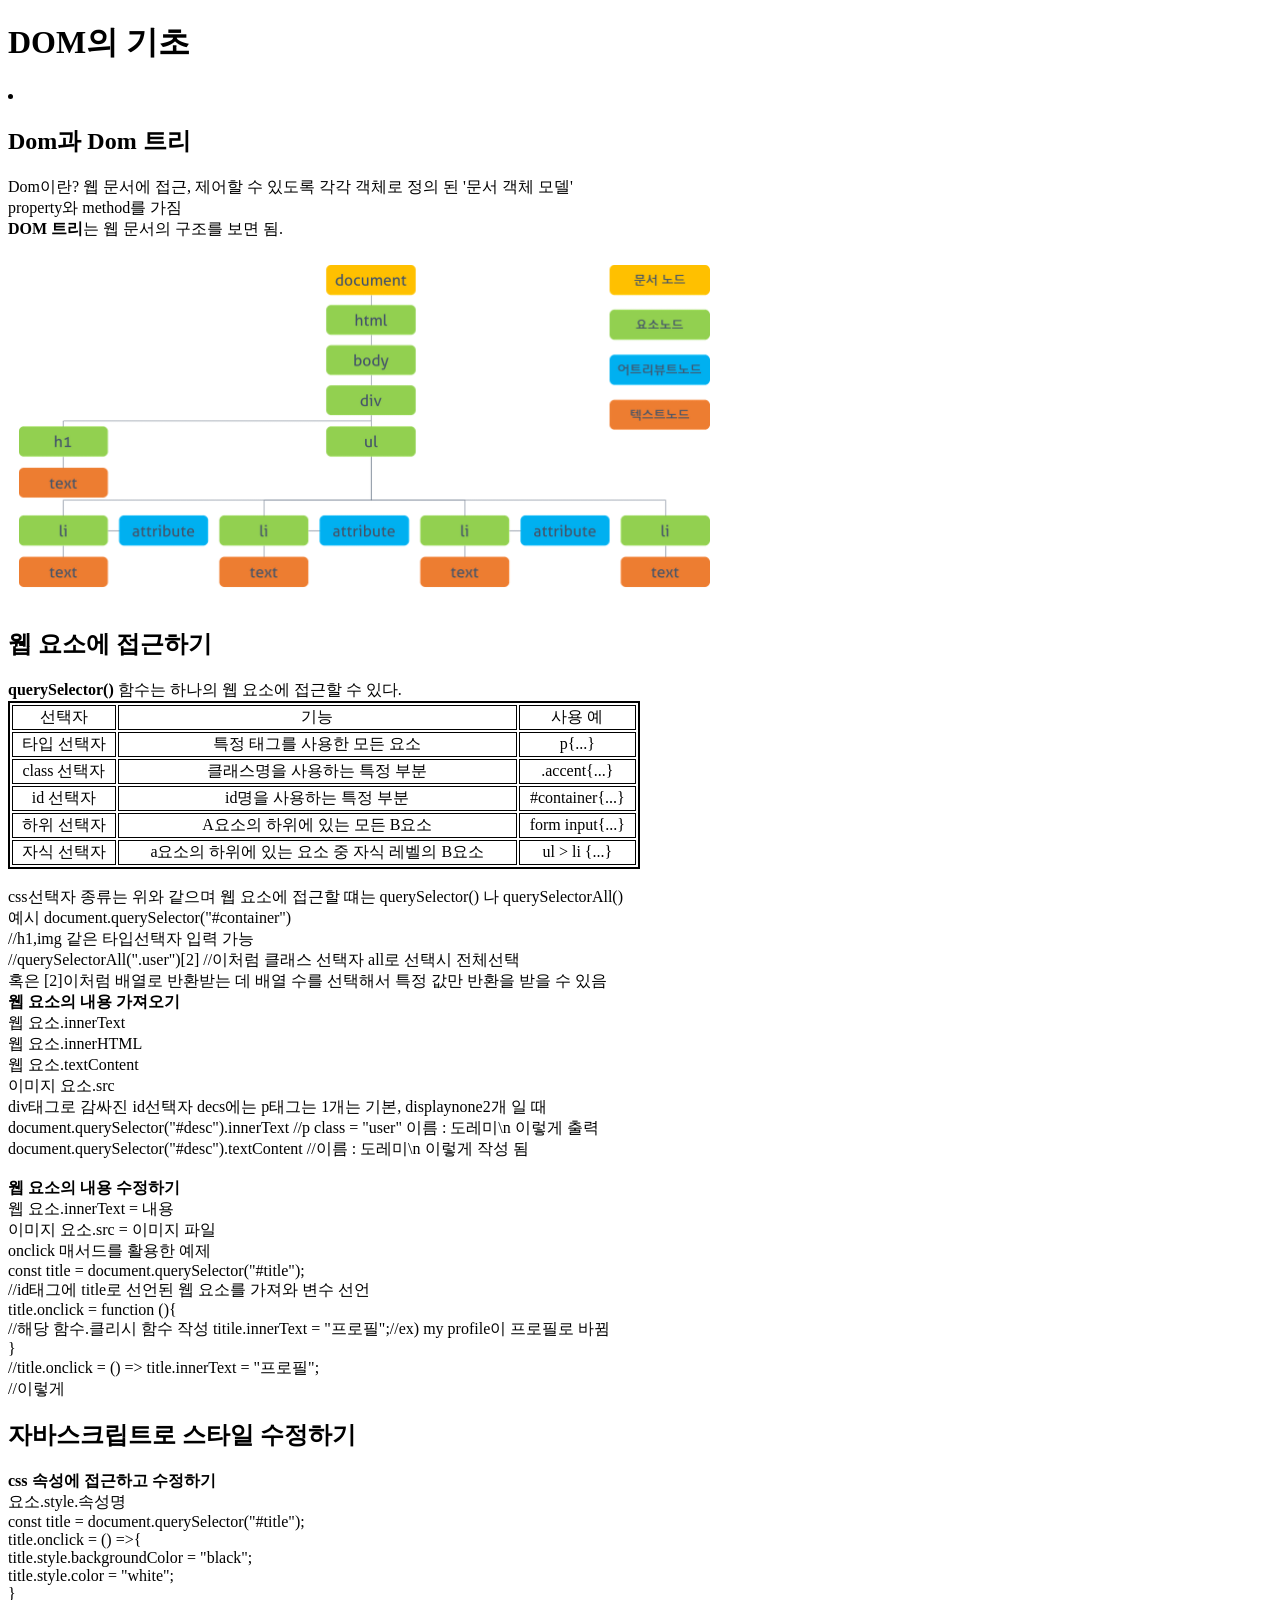
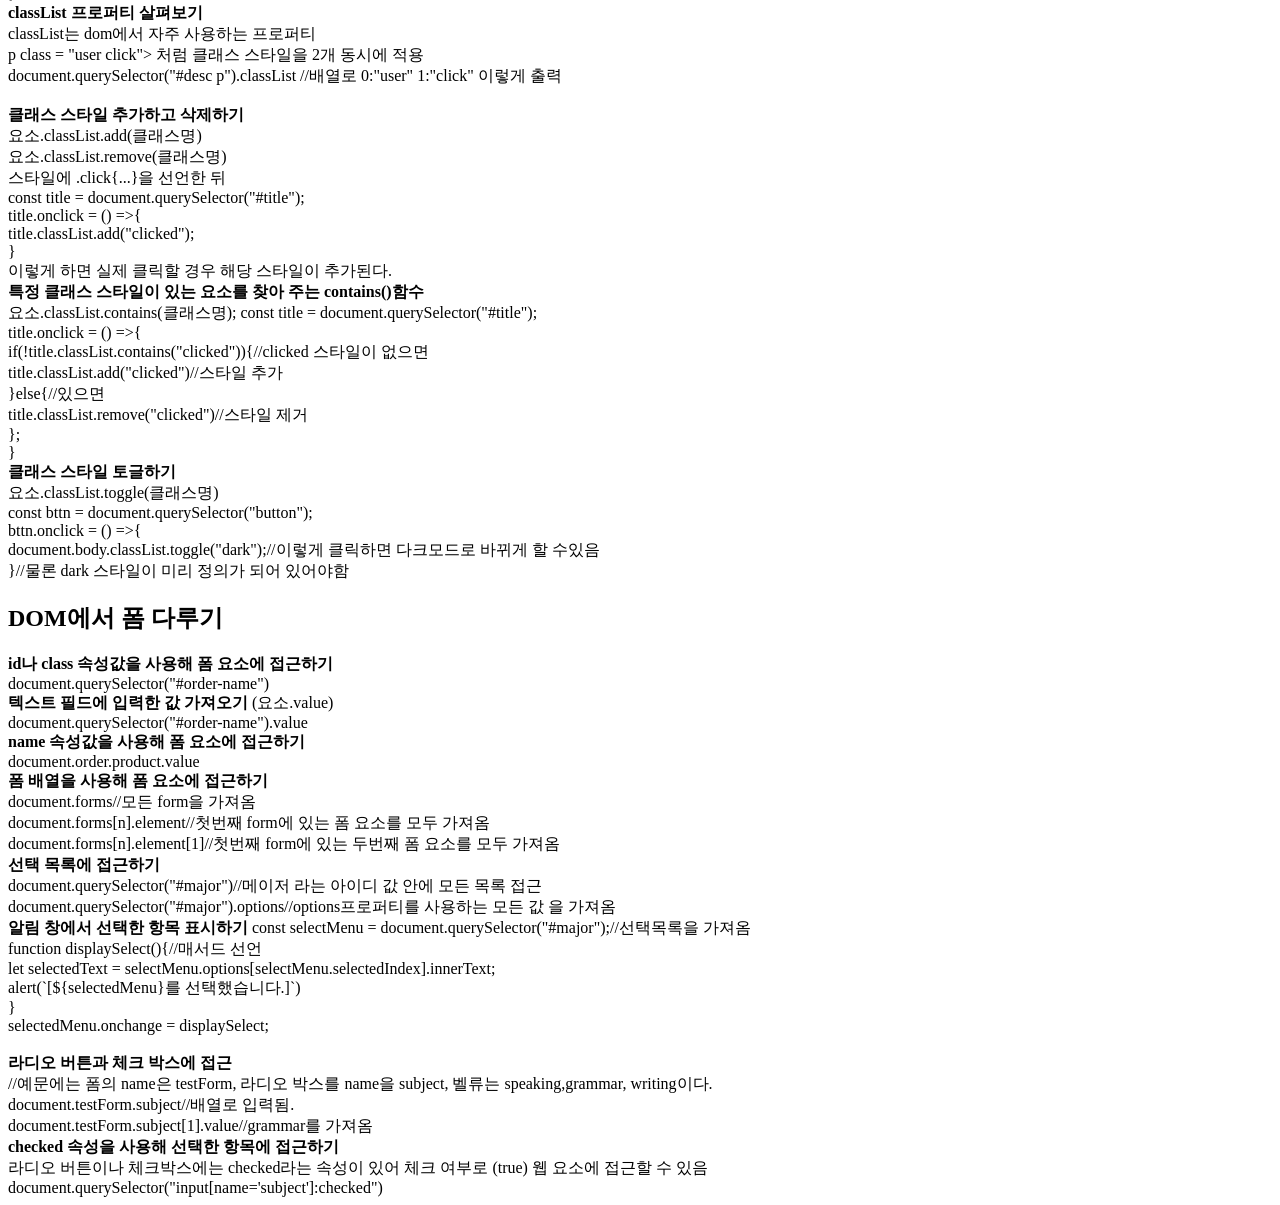
<file: Chapter5.html>
<!DOCTYPE html>
<html lang="en">
<head>
    <meta charset="UTF-8">
    <meta name="viewport" content="width=device-width, initial-scale=1.0">
    <title>Document</title>
    <style>
        table{
            border: 2px solid black;
            width: 50%;
        }
        th, td{
            border: 1px solid black;
            text-align: center;
        }
    </style>
</head>
<body>
    <h1>DOM의 기초</h1>
    <li>
        <div></div>
        <ul></ul>
    </li>
    <h2>Dom과 Dom 트리</h2>
    <div>
        Dom이란? 웹 문서에 접근, 제어할 수 있도록 각각 객체로 정의 된 '문서 객체 모델'<br>
        property와 method를 가짐<br>
        <b>DOM 트리</b>는 웹 문서의 구조를 보면 됨.<br>
        <img src="Chapter05/DOMTree.png" alt="">
    </div>
    <h2>웹 요소에 접근하기</h2>
    <div>
        <b>querySelector()</b> 함수는 하나의 웹 요소에 접근할 수 있다.<br>
        <table>
            <thead>
                <tr>
                    <td>선택자</td>
                    <td>기능</td>
                    <td>사용 예</td>
                </tr>
            </thead>
            <tbody>
                <tr>
                    <td>타입 선택자</td>
                    <td>특정 태그를 사용한 모든 요소</td>
                    <td>p{...}</td>
                </tr>
                <tr>
                    <td>class 선택자</td>
                    <td>클래스명을 사용하는 특정 부분</td>
                    <td>.accent{...}</td>
                </tr>
                <tr>
                    <td>id 선택자</td>
                    <td>id명을 사용하는 특정 부분</td>
                    <td>#container{...}</td>
                </tr>
                <tr>
                    <td>하위 선택자</td>
                    <td>A요소의 하위에 있는 모든 B요소</td>
                    <td>form input{...}</td>
                </tr>
                <tr>
                    <td>자식 선택자</td>
                    <td>a요소의 하위에 있는 요소 중 자식 레벨의 B요소</td>
                    <td>ul > li {...}</td>
                </tr>
            </tbody>
        </table><br>
        css선택자 종류는 위와 같으며 웹 요소에 접근할 떄는 querySelector() 나 querySelectorAll()<br>
        예시 document.querySelector("#container")<br> 
        //h1,img 같은 타입선택자 입력 가능<br>
        //querySelectorAll(".user")[2] //이처럼 클래스 선택자 all로 선택시 전체선택<br>
         혹은 [2]이처럼 배열로 반환받는 데 배열 수를 선택해서 특정 값만 반환을 받을 수 있음<br>
         <b>웹 요소의 내용 가져오기</b><br>
         웹 요소.innerText<br>
         웹 요소.innerHTML<br>
         웹 요소.textContent<br>
         이미지 요소.src<br>
         div태그로 감싸진 id선택자 decs에는 p태그는 1개는 기본, displaynone2개 일 때 <br>
         document.querySelector("#desc").innerText //p class = "user" 이름 : 도레미\n 이렇게 출력<br>
         document.querySelector("#desc").textContent //이름 : 도레미\n 이렇게 작성 됨<br>
         <br>
         <b>웹 요소의 내용 수정하기</b><br>
         웹 요소.innerText = 내용<br>
         이미지 요소.src = 이미지 파일<br>
         onclick 매서드를 활용한 예제<br>
         const title = document.querySelector("#title");<br>
         //id태그에 title로 선언된 웹 요소를 가져와 변수 선언<br>
         title.onclick = function (){<br>//해당 함수.클리시 함수 작성 
            titile.innerText = "프로필";//ex) my profile이 프로필로 바뀜<br>
         }<br>
         //title.onclick = () => title.innerText = "프로필";<br>
         //이렇게 

    </div>
    <h2>자바스크립트로 스타일 수정하기</h2>
    <div>
        <b>css 속성에 접근하고 수정하기</b><br>
        요소.style.속성명<br>
        const title = document.querySelector("#title");<br>
        title.onclick = () =>{<br>
            title.style.backgroundColor = "black";<br>
            title.style.color = "white";<br>
        }<br>
        <b>classList 프로퍼티 살펴보기</b><br>
        classList는 dom에서 자주 사용하는 프로퍼티<br>
        p class = "user click"> 처럼 클래스 스타일을 2개 동시에 적용<br>
        document.querySelector("#desc p").classList //배열로 0:"user" 1:"click" 이렇게 출력<br>
        <br>
        <b>클래스 스타일 추가하고 삭제하기</b><br>
        요소.classList.add(클래스명)<br>
        요소.classList.remove(클래스명)<br>
        스타일에 .click{...}을 선언한 뒤<br>
        const title = document.querySelector("#title");<br>
        title.onclick = () =>{<br>
            title.classList.add("clicked");<br>
        }<br>
        이렇게 하면 실제 클릭할 경우 해당 스타일이 추가된다.<br>
        
        <b>특정 클래스 스타일이 있는 요소를 찾아 주는 contains()함수</b><br>
        요소.classList.contains(클래스명);
        const title = document.querySelector("#title");<br>
        title.onclick = () =>{<br>
            if(!title.classList.contains("clicked")){//clicked 스타일이 없으면<br>
                title.classList.add("clicked")//스타일 추가<br>
            }else{//있으면<br>
                title.classList.remove("clicked")//스타일 제거<br>
            };<br>
        }<br>
        <b>클래스 스타일 토글하기</b><br>
        요소.classList.toggle(클래스명)<br>
        const bttn = document.querySelector("button");<br>
        bttn.onclick = () =>{<br>
            document.body.classList.toggle("dark");//이렇게 클릭하면 다크모드로 바뀌게 할 수있음<br>
        }//물론 dark 스타일이 미리 정의가 되어 있어야함<br>
    </div>
    <h2>DOM에서 폼 다루기</h2>
    <div>
        <b>id나 class 속성값을 사용해 폼 요소에 접근하기</b><br>
        document.querySelector("#order-name")<br>
        <b>텍스트 필드에 입력한 값 가져오기</b> (요소.value)<br>
        document.querySelector("#order-name").value<br>
        <b>name 속성값을 사용해 폼 요소에 접근하기</b><br>
        document.order.product.value<br>
        <b>폼 배열을 사용해 폼 요소에 접근하기</b><br>
        document.forms//모든 form을 가져옴<br>
        document.forms[n].element//첫번째 form에 있는 폼 요소를 모두 가져옴<br>
        document.forms[n].element[1]//첫번째 form에 있는 두번째 폼 요소를 모두 가져옴<br>
        <b>선택 목록에 접근하기</b><br>
        document.querySelector("#major")//메이저 라는 아이디 값 안에 모든 목록 접근<br>
        document.querySelector("#major").options//options프로퍼티를 사용하는 모든 값 을 가져옴<br>
        <b>알림 창에서 선택한 항목 표시하기</b>
        const selectMenu = document.querySelector("#major");//선택목록을 가져옴<br>
        function displaySelect(){//매서드 선언<br>
            let selectedText = selectMenu.options[selectMenu.selectedIndex].innerText;<br>
            alert(`[${selectedMenu}를 선택했습니다.]`)<br>
        }<br>
        selectedMenu.onchange = displaySelect;<br>
        <br>
        <b>라디오 버튼과 체크 박스에 접근</b><br>
        //예문에는 폼의 name은 testForm, 라디오 박스를 name을 subject, 벨류는 speaking,grammar, writing이다.<br>
        document.testForm.subject//배열로 입력됨.<br>
        document.testForm.subject[1].value//grammar를 가져옴 <br>
        <b>checked 속성을 사용해 선택한 항목에 접근하기</b><br>
        라디오 버튼이나 체크박스에는 checked라는 속성이 있어 체크 여부로 (true) 웹 요소에 접근할 수 있음<br>
        document.querySelector("input[name='subject']:checked")<br>
    </div>
</body>
</html>
</file>
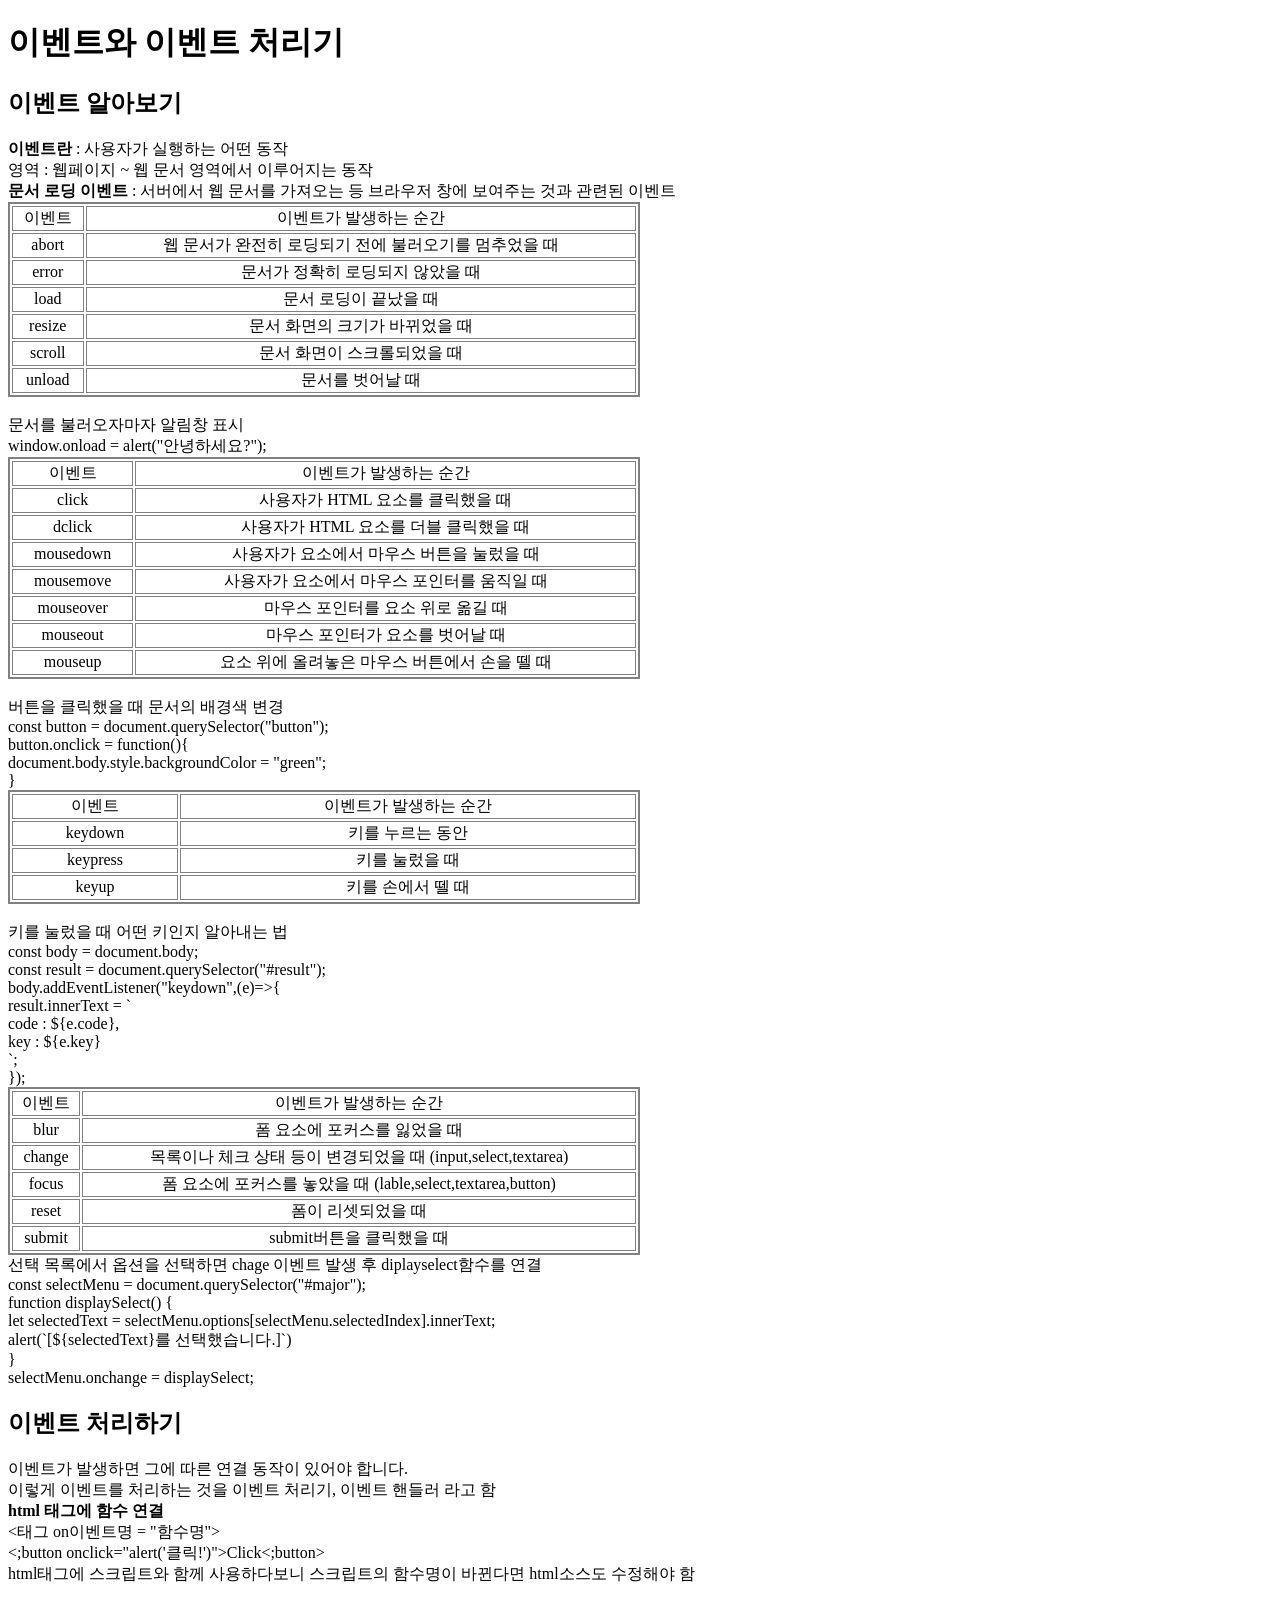
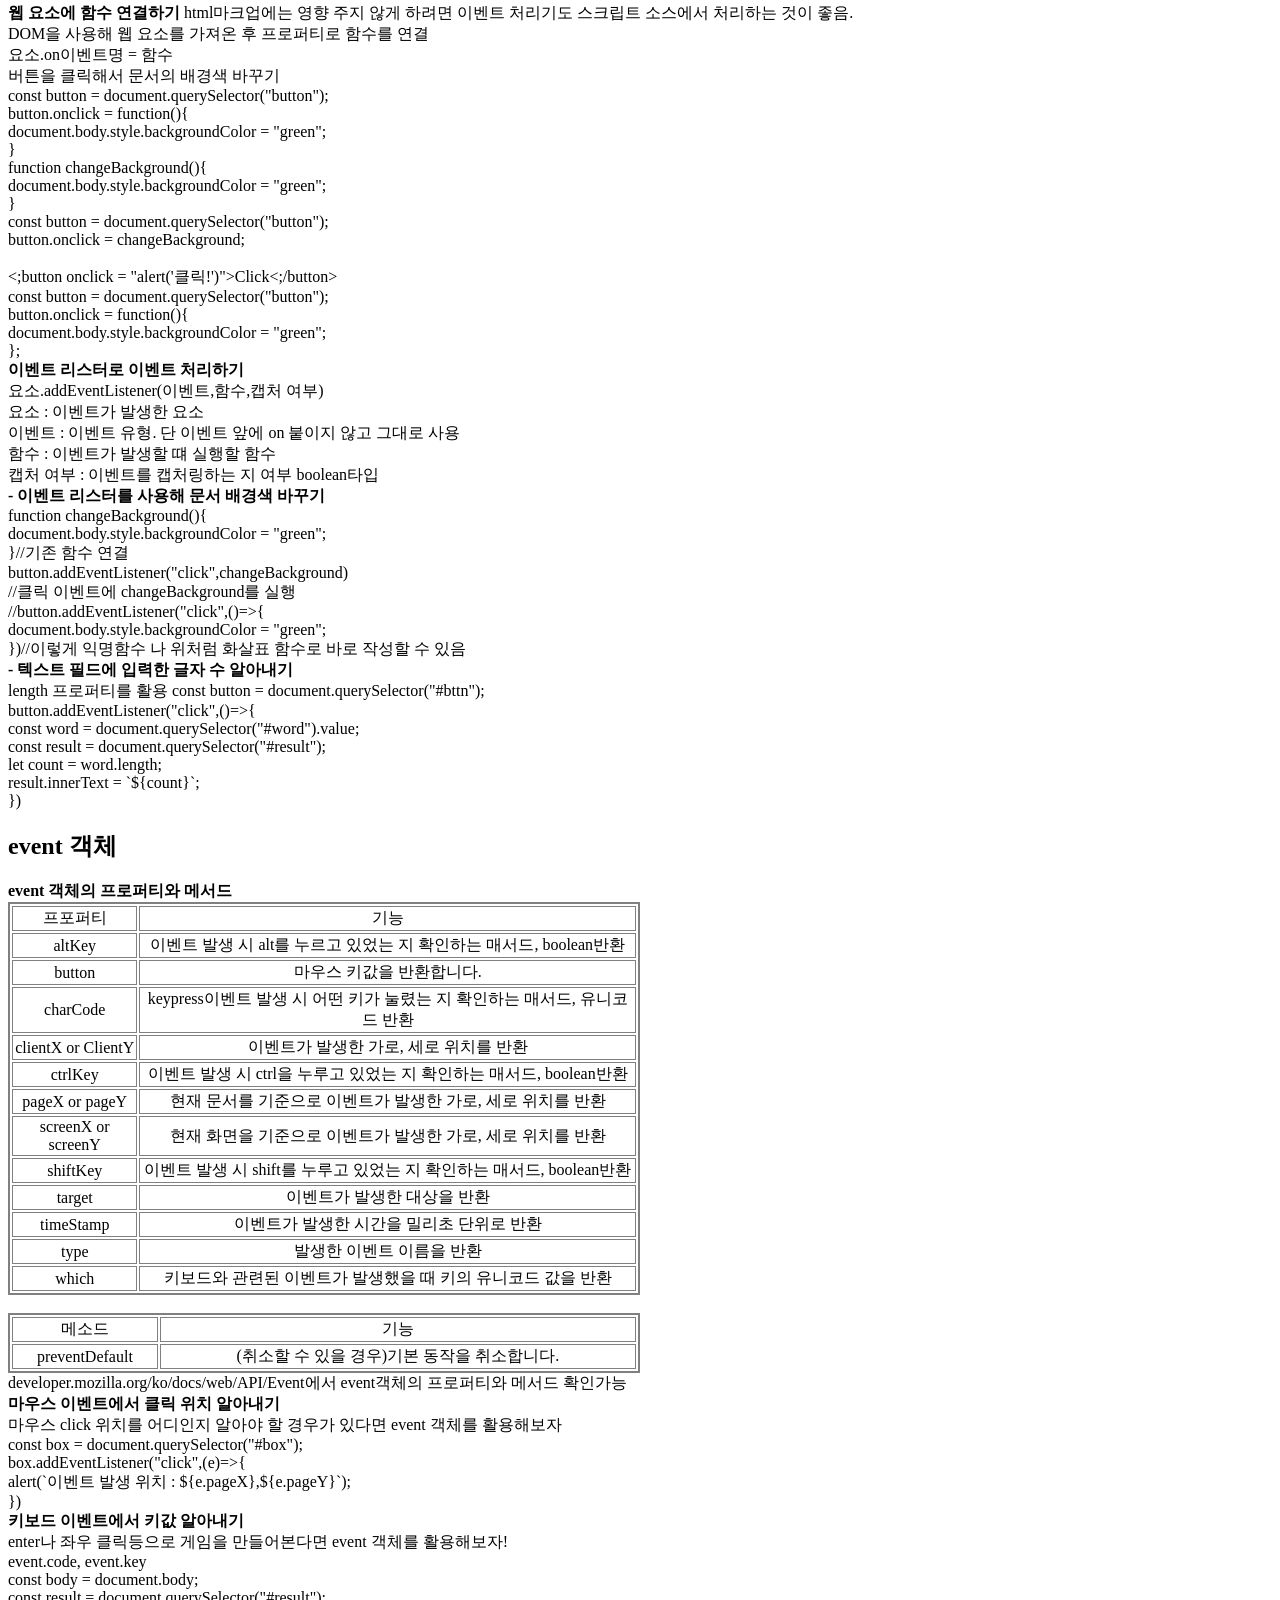
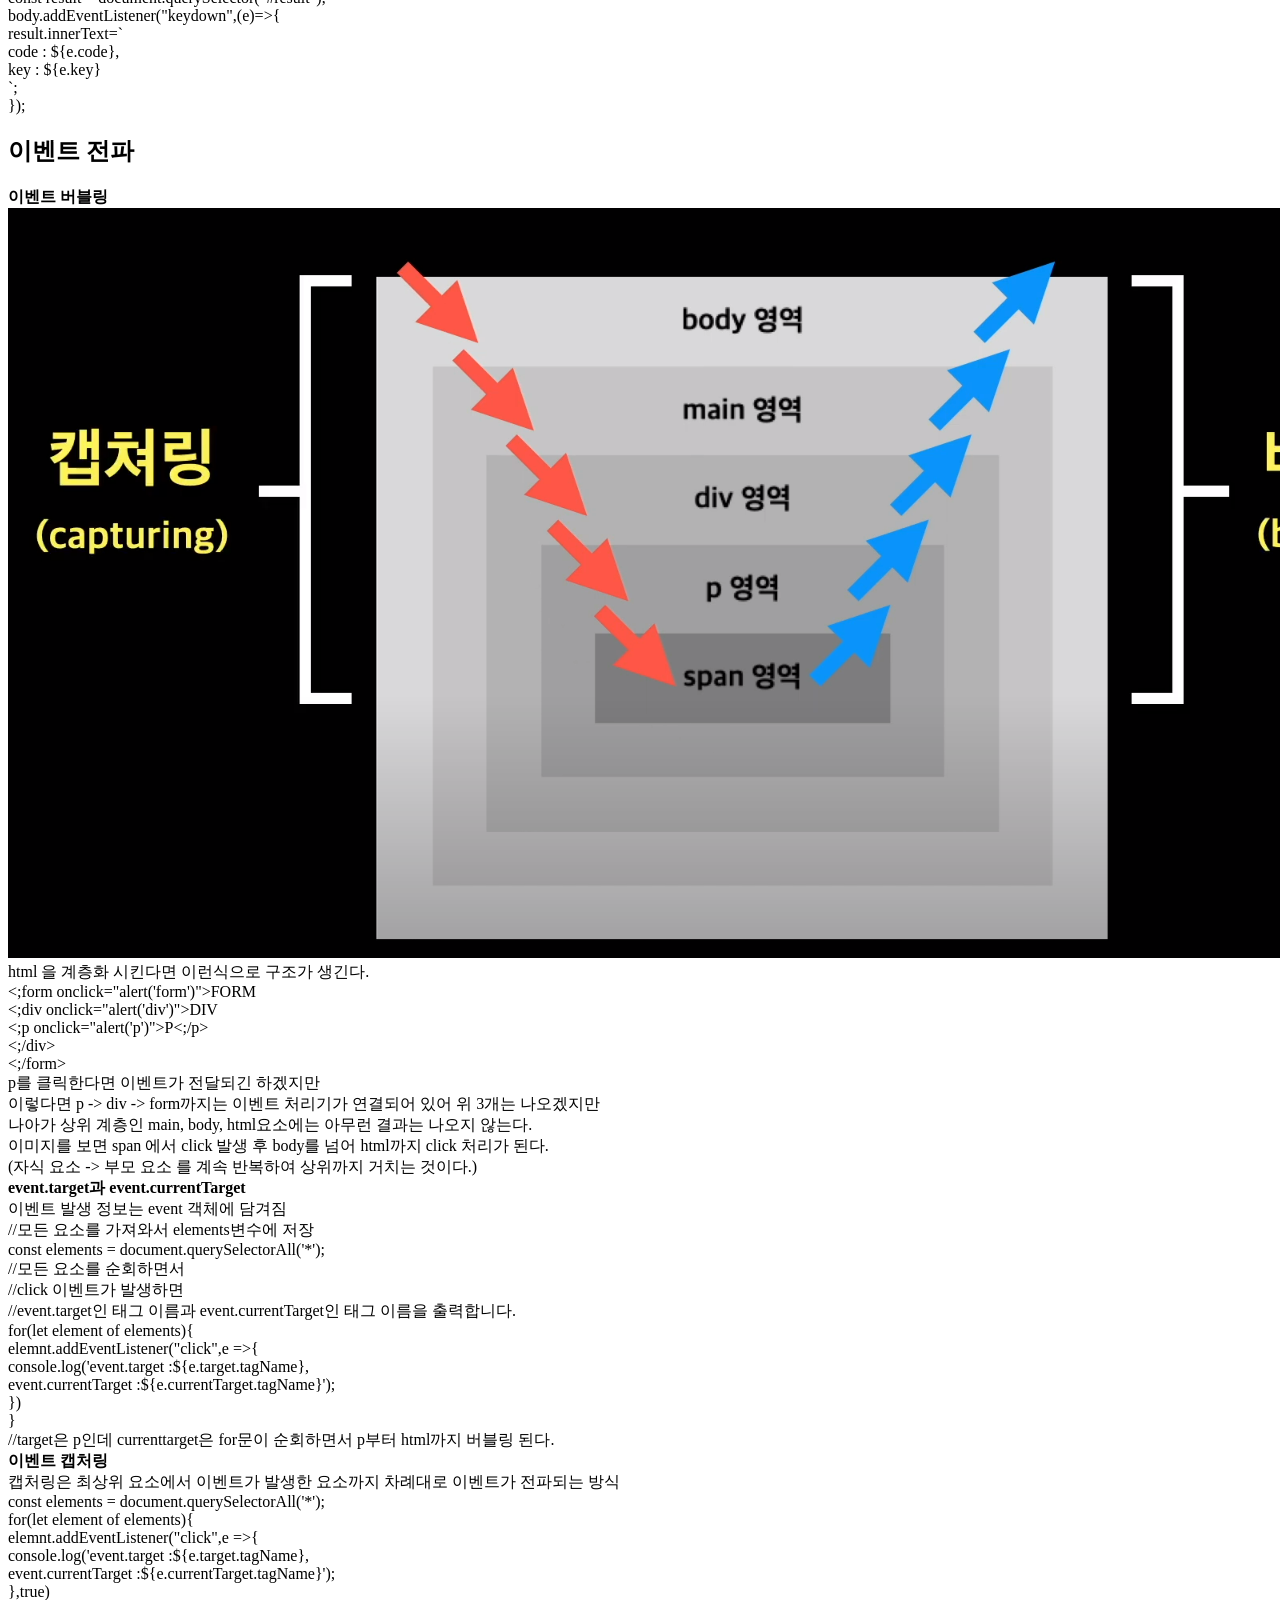
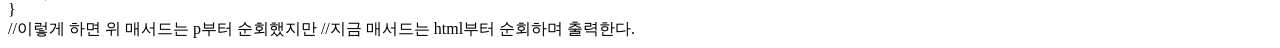
<file: Chapter6.html>
<!DOCTYPE html>
<html lang="en">
<head>
    <meta charset="UTF-8">
    <meta name="viewport" content="width=device-width, initial-scale=1.0">
    <title>Document</title>
    <style>
            table{
            border: 2px solid gray;
            width: 50%;
        }
        th, td{
            border: 1px solid gray;
            text-align: center;
        }
    </style>
</head>
<body>
    <h1>이벤트와 이벤트 처리기</h1>

    <h2>이벤트 알아보기</h2>
    <div>
        <b>이벤트란</b> : 사용자가 실행하는 어떤 동작<br>
        영역 : 웹페이지 ~ 웹 문서 영역에서 이루어지는 동작<br>
        <b>문서 로딩 이벤트</b> : 서버에서 웹 문서를 가져오는 등 브라우저 창에 보여주는 것과 관련된 이벤트<br>
        <table>
            <thead>
                <tr>
                    <td>이벤트</td>
                    <td>이벤트가 발생하는 순간</td>
                </tr>
            </thead>
            <tbody>
                <tr>
                    <td>abort</td>
                    <td>웹 문서가 완전히 로딩되기 전에 불러오기를 멈추었을 때</td>
                </tr>
                <tr>
                    <td>error</td>
                    <td>문서가 정확히 로딩되지 않았을 때</td>
                </tr>
                <tr>
                    <td>load</td>
                    <td>문서 로딩이 끝났을 때</td>
                </tr>
                <tr>
                    <td>resize</td>
                    <td>문서 화면의 크기가 바뀌었을 때</td>
                </tr>
                <tr>
                    <td>scroll</td>
                    <td>문서 화면이 스크롤되었을 때</td>
                </tr>
                <tr>
                    <td>unload</td>
                    <td>문서를 벗어날 때</td>
                </tr>
            </tbody>
        </table>
        <br>
        문서를 불러오자마자 알림창 표시<br>
        window.onload = alert("안녕하세요?");<br>
        <table>
            <thead>
                <tr>
                    <td>이벤트</td>
                    <td>이벤트가 발생하는 순간</td>
                </tr>
            </thead>
            <tbody>
                <tr>
                    <td>click</td>
                    <td>사용자가 HTML 요소를 클릭했을 때</td>
                </tr>
                <tr>
                    <td>dclick</td>
                    <td>사용자가 HTML 요소를 더블 클릭했을 때</td>
                </tr>
                <tr>
                    <td>mousedown</td>
                    <td>사용자가 요소에서 마우스 버튼을 눌렀을 때</td>
                </tr>
                <tr>
                    <td>mousemove</td>
                    <td>사용자가 요소에서 마우스 포인터를 움직일 때</td>
                </tr>
                <tr>
                    <td>mouseover</td>
                    <td>마우스 포인터를 요소 위로 옮길 때</td>
                </tr>
                <tr>
                    <td>mouseout</td>
                    <td>마우스 포인터가 요소를 벗어날 때</td>
                </tr>
                <tr>
                    <td>mouseup</td>
                    <td>요소 위에 올려놓은 마우스 버튼에서 손을 뗄 때</td>
                </tr>
            </tbody>
        </table>
        <br>
        버튼을 클릭했을 때 문서의 배경색 변경<br>
        const button = document.querySelector("button");<br>
        button.onclick = function(){<br>
            document.body.style.backgroundColor = "green";<br>
        }<br>
        <table>
            <thead>
                <tr>
                    <td>이벤트</td>
                    <td>이벤트가 발생하는 순간</td>
                </tr>
            </thead>
            <tbody>
                <tr>
                    <td>keydown</td>
                    <td>키를 누르는 동안</td>
                </tr>
                <tr>
                    <td>keypress</td>
                    <td>키를 눌렀을 때</td>
                </tr>
                <tr>
                    <td>keyup</td>
                    <td>키를 손에서 뗄 때</td>
                </tr>
            </tbody>
        </table>
        <br>
        키를 눌렀을 때 어떤 키인지 알아내는 법<br>
        const body = document.body;<br>
        const result = document.querySelector("#result");<br>
        body.addEventListener("keydown",(e)=>{<br>
            result.innerText = `<br>
            code : ${e.code},<br>
            key : ${e.key}<br>
            `;<br>
        });<br>
        <table>
            <thead>
                <tr>
                    <td>이벤트</td>
                    <td>이벤트가 발생하는 순간</td>
                </tr>
            </thead>
            <tbody>
                <tr>
                    <td>blur</td>
                    <td>폼 요소에 포커스를 잃었을 때</td>
                </tr>
                <tr>
                    <td>change</td>
                    <td>목록이나 체크 상태 등이 변경되었을 때 (input,select,textarea)</td>
                </tr>
                <tr>
                    <td>focus</td>
                    <td>폼 요소에 포커스를 놓았을 때 (lable,select,textarea,button)</td>
                </tr>
                <tr>
                    <td>reset</td>
                    <td>폼이 리셋되었을 때</td>
                </tr>
                <tr>
                    <td>submit</td>
                    <td>submit버튼을 클릭했을 때</td>
                </tr>
            </tbody>
        </table>
        선택 목록에서 옵션을 선택하면 chage 이벤트 발생 후 diplayselect함수를 연결<br>
        const selectMenu = document.querySelector("#major");<br>
        function displaySelect() {<br>
            let selectedText = selectMenu.options[selectMenu.selectedIndex].innerText;<br>
            alert(`[${selectedText}를 선택했습니다.]`)<br>
        }<br>
        selectMenu.onchange = displaySelect;<br>
    </div>
    <h2>이벤트 처리하기</h2>
    <div>
        이벤트가 발생하면 그에 따른 연결 동작이 있어야 합니다.<br>
        이렇게 이벤트를 처리하는 것을 이벤트 처리기, 이벤트 핸들러 라고 함<br>
        <b>html 태그에 함수 연결</b><br>
        <태그 on이벤트명 = "함수명"><br>
        <;button onclick="alert('클릭!')">Click<;button><br>
        html태그에 스크립트와 함께 사용하다보니 스크립트의 함수명이 바뀐다면 html소스도 수정해야 함<br><br>
        <b>웹 요소에 함수 연결하기</b>
        html마크업에는 영향 주지 않게 하려면 이벤트 처리기도 스크립트 소스에서 처리하는 것이 좋음.<br>
        DOM을 사용해 웹 요소를 가져온 후 프로퍼티로 함수를 연결<br>
        요소.on이벤트명 = 함수<br>
        버튼을 클릭해서 문서의 배경색 바꾸기<br>
        const button = document.querySelector("button");<br>
        button.onclick = function(){<br>
            document.body.style.backgroundColor = "green";<br>
        }<br>
        function changeBackground(){<br>
            document.body.style.backgroundColor = "green";<br>
        }<br>
        const button = document.querySelector("button");<br>
        button.onclick = changeBackground;<br>
        <br>
        <;button onclick = "alert('클릭!')">Click<;/button><br>
        const button = document.querySelector("button");<br>
        button.onclick = function(){<br>
            document.body.style.backgroundColor = "green";<br>
        };<br>

        <b>이벤트 리스터로 이벤트 처리하기</b><br>
        요소.addEventListener(이벤트,함수,캡처 여부)<br>
        요소 : 이벤트가 발생한 요소<br>
        이벤트 : 이벤트 유형. 단 이벤트 앞에 on 붙이지 않고 그대로 사용<br>
        함수 : 이벤트가 발생할 떄 실행할 함수<br>
        캡처 여부 : 이벤트를 캡처링하는 지 여부 boolean타입<br>
        <b>- 이벤트 리스터를 사용해 문서 배경색 바꾸기</b><br>
        function changeBackground(){<br>
            document.body.style.backgroundColor = "green";<br>
        }//기존 함수 연결<br>
        button.addEventListener("click",changeBackground)<br>
        //클릭 이벤트에 changeBackground를 실행<br>
        //button.addEventListener("click",()=>{<br>
            document.body.style.backgroundColor = "green";<br>
        })//이렇게 익명함수 나 위처럼 화살표 함수로 바로 작성할 수 있음<br>
        <b>- 텍스트 필드에 입력한 글자 수 알아내기</b><br>
        length 프로퍼티를 활용
        const button = document.querySelector("#bttn");<br>
        button.addEventListener("click",()=>{<br>
            const word = document.querySelector("#word").value;<br>
            const result = document.querySelector("#result");<br>
            let count = word.length;<br>
            result.innerText = `${count}`;<br>
        })
    </div>
    <h2>event 객체</h2>
    <div>
        <b>event 객체의 프로퍼티와 메서드</b><br>
        <table>
            <thead>
                <tr>
                    <td>프포퍼티</td>
                    <td>기능</td>
                </tr>
            </thead>
            <tbody>
                <tr>
                    <td>altKey</td>
                    <td>이벤트 발생 시 alt를 누르고 있었는 지 확인하는 매서드, boolean반환</td>
                </tr>
                <tr>
                    <td>button</td>
                    <td>마우스 키값을 반환합니다.</td>
                </tr>
                <tr>
                    <td>charCode</td>
                    <td>keypress이벤트 발생 시 어떤 키가 눌렸는 지 확인하는 매서드, 유니코드 반환</td>
                </tr>
                <tr>
                    <td>clientX or ClientY</td>
                    <td>이벤트가 발생한 가로, 세로 위치를 반환</td>
                </tr>
                <tr>
                    <td>ctrlKey</td>
                    <td>이벤트 발생 시 ctrl을 누루고 있었는 지 확인하는 매서드, boolean반환</td>
                </tr>
                <tr>
                    <td>pageX or pageY</td>
                    <td>현재 문서를 기준으로 이벤트가 발생한 가로, 세로 위치를 반환</td>
                </tr>
                <tr>
                    <td>screenX or screenY</td>
                    <td>현재 화면을 기준으로 이벤트가 발생한 가로, 세로 위치를 반환</td>
                </tr>
                <tr>
                    <td>shiftKey</td>
                    <td>이벤트 발생 시 shift를 누루고 있었는 지 확인하는 매서드, boolean반환</td>
                </tr>
                <tr>
                    <td>target</td>
                    <td>이벤트가 발생한 대상을 반환</td>
                </tr>
                <tr>
                    <td>timeStamp</td>
                    <td>이벤트가 발생한 시간을 밀리초 단위로 반환</td>
                </tr>
                <tr>
                    <td>type</td>
                    <td>발생한 이벤트 이름을 반환</td>
                </tr>
                <tr>
                    <td>which</td>
                    <td>키보드와 관련된 이벤트가 발생했을 때 키의 유니코드 값을 반환</td>
                </tr>
            </tbody>
        </table>
        <br>
        <table>
            <thead>
                <tr>
                    <td>메소드</td>
                    <td>기능</td>
                </tr>
            </thead>
            <tbody>
                <tr>
                    <td>preventDefault</td>
                    <td>(취소할 수 있을 경우)기본 동작을 취소합니다.</td>
                </tr>
            </tbody>
        </table>
        developer.mozilla.org/ko/docs/web/API/Event에서 event객체의 프로퍼티와 메서드 확인가능<br>
        <b>마우스 이벤트에서 클릭 위치 알아내기</b><br>
        마우스 click 위치를 어디인지 알아야 할 경우가 있다면 event 객체를 활용해보자 <br>
        const box = document.querySelector("#box");<br>
        box.addEventListener("click",(e)=>{<br>
            alert(`이벤트 발생 위치 : ${e.pageX},${e.pageY}`);<br>
        })<br>
        <b>키보드 이벤트에서 키값 알아내기</b><br>
        enter나 좌우 클릭등으로 게임을 만들어본다면 event 객체를 활용해보자!<br>
        event.code, event.key<br>
        const body = document.body;<br>
        const result = document.querySelector("#result");<br>
        body.addEventListener("keydown",(e)=>{<br>
            result.innerText=`<br>
            code : ${e.code},<br>
            key : ${e.key}<br>
            `;<br>
        });<br>

    </div>
    <h2>이벤트 전파</h2>
    <div>
        <b>이벤트 버블링</b><br>
        <img src="Chapter06/layred.png" alt=""><br>
        html 을 계층화 시킨다면 이런식으로 구조가 생긴다.<br>
        <;form onclick="alert('form')">FORM<br>
            <;div onclick="alert('div')">DIV<br>
              <;p onclick="alert('p')">P<;/p><br>
            <;/div><br>
          <;/form><br>
          p를 클릭한다면 이벤트가 전달되긴 하겠지만<br>
          이렇다면 p -> div -> form까지는 이벤트 처리기가 연결되어 있어 위 3개는 나오겠지만<br>
          나아가 상위 계층인 main, body, html요소에는 아무런 결과는 나오지 않는다.<br>
          이미지를 보면 span 에서 click 발생 후 body를 넘어 html까지 click 처리가 된다.<br>
          (자식 요소 -> 부모 요소 를 계속 반복하여 상위까지 거치는 것이다.)<br>
        <b>event.target과 event.currentTarget</b><br>
        이벤트 발생 정보는 event 객체에 담겨짐<br>
        //모든 요소를 가져와서 elements변수에 저장<br>
        const elements = document.querySelectorAll('*');<br>
        //모든 요소를 순회하면서<br>
        //click 이벤트가 발생하면<br>
        //event.target인 태그 이름과 event.currentTarget인 태그 이름을 출력합니다.<br>
        for(let element of elements){<br>
            elemnt.addEventListener("click",e =>{<br>
                console.log('event.target :${e.target.tagName},<br>
                event.currentTarget :${e.currentTarget.tagName}');<br>
            })<br>
        }<br>
        //target은 p인데 currenttarget은 for문이 순회하면서 p부터 html까지 버블링 된다.<br>
        <b>이벤트 캡처링</b><br>
        캡처링은 최상위 요소에서 이벤트가 발생한 요소까지 차례대로 이벤트가 전파되는 방식<br>
        const elements = document.querySelectorAll('*');<br>
        for(let element of elements){<br>
            elemnt.addEventListener("click",e =>{<br>
                console.log('event.target :${e.target.tagName},<br>
                event.currentTarget :${e.currentTarget.tagName}');<br>
            },true)<br>
        }<br>
        //이렇게 하면 위 매서드는 p부터 순회했지만
        //지금 매서드는 html부터 순회하며 출력한다.
    </div>
</body>
</html>
</file>
